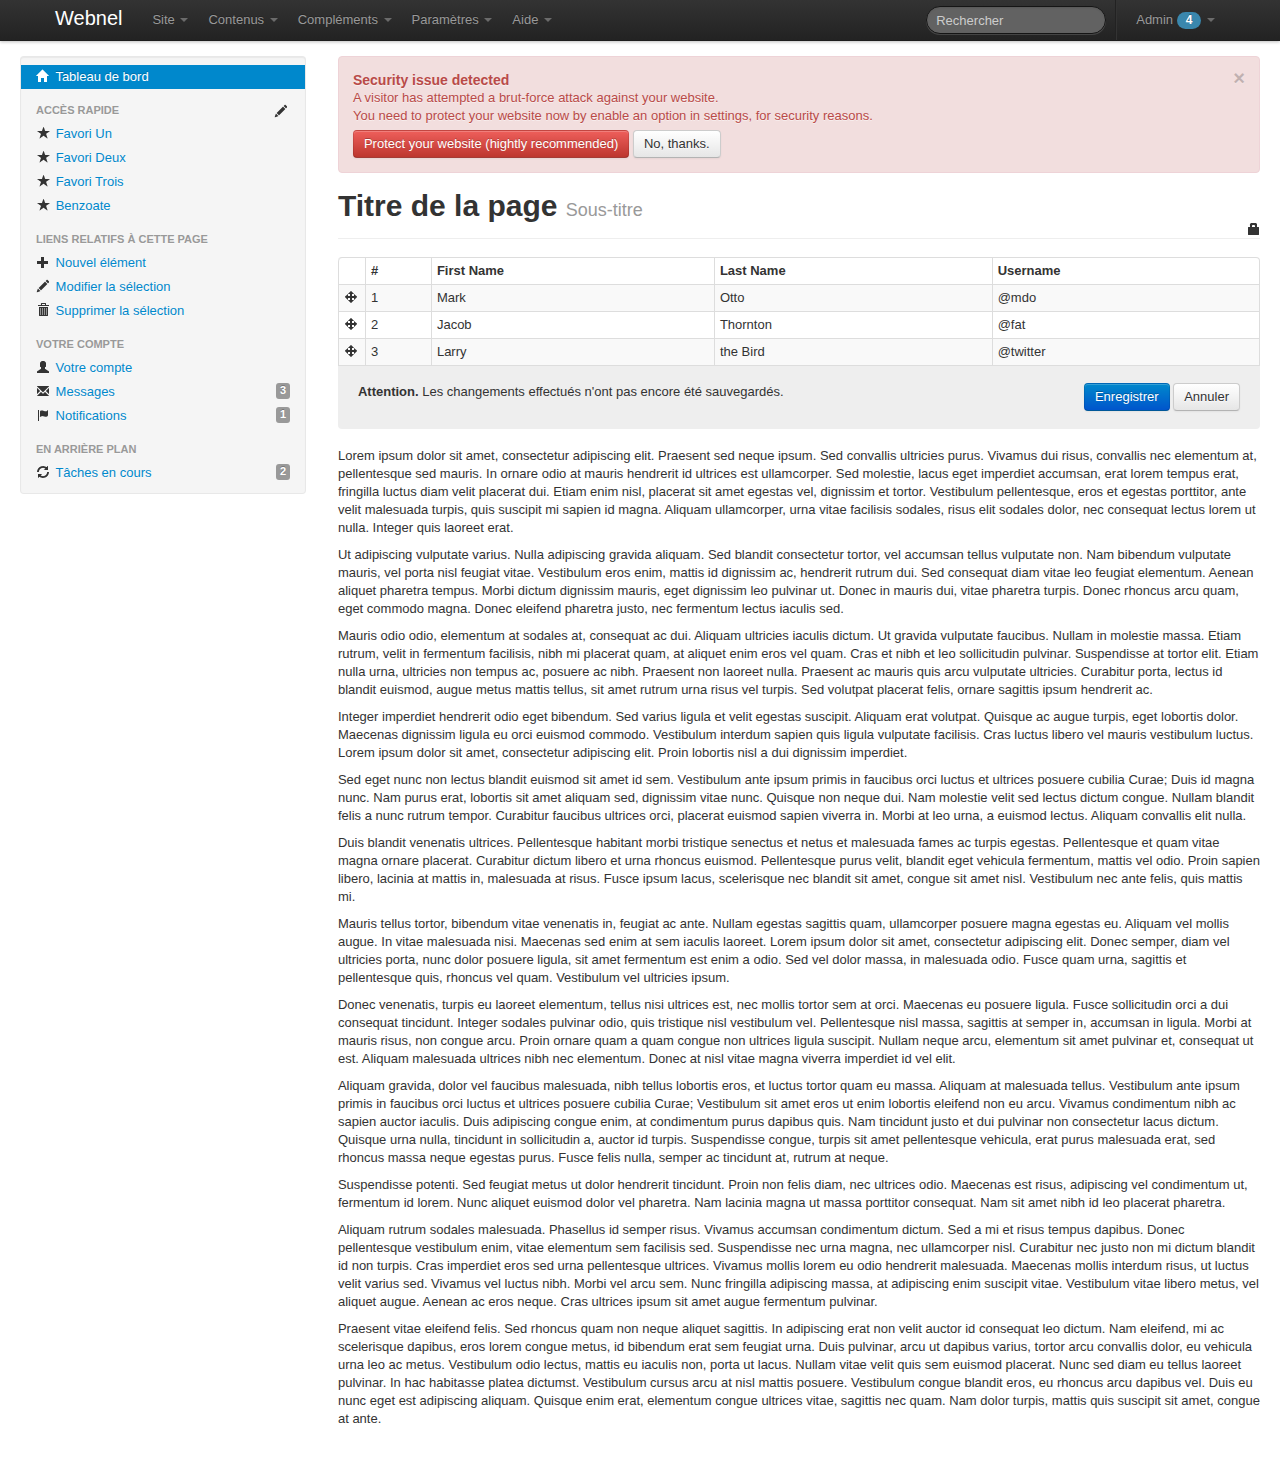
<file: index.html>
<!DOCTYPE html>
<html lang="en">
  <head>
    <meta charset="utf-8">
    <title>Administration de Webnel</title>
    <meta name="viewport" content="width=device-width, initial-scale=1.0">
    <meta name="description" content="">
    <meta name="author" content="">

    <!-- styles -->
    <link href="css/bootstrap.css" rel="stylesheet">
    <link href="css/bootstrap-responsive.css" rel="stylesheet">
	<link href="css/admin.css" rel="stylesheet">

    <!-- HTML5 shim, for IE6-8 support of HTML5 elements -->
    <!--[if lt IE 9]>
      <script src="http://html5shim.googlecode.com/svn/trunk/html5.js"></script>
    <![endif]-->

    <!-- fav and touch icons -->
    <link rel="shortcut icon" href="../assets/ico/favicon.ico">
    <link rel="apple-touch-icon-precomposed" sizes="114x114" href="../assets/ico/apple-touch-icon-114-precomposed.png">
    <link rel="apple-touch-icon-precomposed" sizes="72x72" href="../assets/ico/apple-touch-icon-72-precomposed.png">
    <link rel="apple-touch-icon-precomposed" href="../assets/ico/apple-touch-icon-57-precomposed.png">
  </head>

	<body>
		<div class="navbar navbar-fixed-top">
			<div class="navbar-inner">
				<div class="container">
					<a class="btn btn-navbar" data-toggle="collapse" data-target=".nav-collapse">
						<span class="icon-bar"></span>
						<span class="icon-bar"></span>
						<span class="icon-bar"></span>
					</a>
					<a class="brand" href="index.html">Webnel</a>
					<div class="nav-collapse">
						<ul class="nav">
							<li class="dropdown">
								<a href="#" class="dropdown-toggle" data-toggle="dropdown">Site <span class="caret"></span></a>
								<ul class="dropdown-menu">
									<li class="nav-header">Aspect et mise en page</li>
									<li><a href="#">Aspect du site</a></li>
									<li><a href="#">Mise en page</a></li>
									<li class="divider"></li>
									<li class="nav-header">Utilisateurs</li>
									<li><a href="#">Liste des utilisateurs inscrits</a></li>
									<li><a href="#">Créer un utilisateurs</a></li>
									<li><a href="#">Groupes d'utilisateurs</a></li>
									<li><a href="#">Droits d'accès</a></li>
									<li><a href="#">Banissements d'IPs</a></li>
									<li class="divider"></li>
									<li class="nav-header">Mise à jour logicielle</li>
									<li><a href="#">Voir les versions des composants installés</a></li>
									<li><a href="#"><span class="label pull-right">1</span> Mises à jour disponibles</a></li>
									<li><a href="#">Tout mettre à jour</a></li>
									<li class="divider"></li>
									<li class="nav-header">Avancé</li>
									<li><a href="#">Couper temporairement le site</a></li>
									<li><a href="#">Gérer les sauvegardes</a></li>
									<li><a href="#">Verrous des formulaires</a></li>
									<li><a href="#">Gestion du cache</a></li>
									<li><a href="#">Informations et journaux système</a></li>
								</ul>
							</li>
							<li class="dropdown">
								<a href="#" class="dropdown-toggle" data-toggle="dropdown">Contenus <span class="caret"></span></a>
								<ul class="dropdown-menu">
									<li class="nav-header">Médias</li>
									<li><a href="#">Consulter les médias téléversés</a></li>
									<li><a href="#">Téléverser un média</a></li>
								</ul>
							</li>
							<li class="dropdown">
								<a href="#" class="dropdown-toggle" data-toggle="dropdown">Compléments <span class="caret"></span></a>
								<ul class="dropdown-menu">
									<li class="nav-header">Applications</li>
									<li><a href="#">Application 1</a></li>
									<li><a href="#">Application 2</a></li>
									<li class="divider"></li>
									<li class="nav-header">Widgets</li>
									<li><a href="#">Widget 1</a></li>
									<li><a href="#">Widget 2</a></li>
									<li><a href="#">Widget 3</a></li>
									<li class="divider"></li>
									<li class="nav-header">Extensions</li>
									<li><a href="#">Extension 1</a></li>
									<li><a href="#">Extension 2</a></li>
									<li class="divider"></li>
									<li class="nav-header">Magasin d'applications</li>
									<li><a href="store.html">Accéder au Webnel Store</a></li>
								</ul>
							</li>
							<li class="dropdown">
								<a href="#" class="dropdown-toggle" data-toggle="dropdown">Paramètres <span class="caret"></span></a>
								<ul class="dropdown-menu">
									<li class="nav-header">Paramètres</li>
									<li><a href="settings.html">Paramètres généraux</a></li>
									<li><a href="#">Médias</a></li>
									<li><a href="#">Utilisateurs</a></li>
									<li><a href="#">Système</a></li>
									<li><a href="#">Serveur</a></li>
									<li><a href="#">Développeurs</a></li>
									<li><a href="#">Paramètres de l'administration</a></li>
								</ul>
							</li>
							<li class="dropdown">
								<a href="#" class="dropdown-toggle" data-toggle="dropdown">Aide <span class="caret"></span></a>
								<ul class="dropdown-menu">
									<li class="nav-header">Aide</li>
									<li><a href="#">Aide contextuelle</a></li>
									<li><a href="#">Aide complète en ligne</a></li>
									<li class="divider"></li>
									<li><a href="#">À propos de Webnel</a></li>
								</ul>
							</li>
						</ul>
						<ul class="nav pull-right">
							<form class="navbar-search pull-left" action="">
								<input type="text" class="search-query span2" placeholder="Rechercher">
							</form>
							<li class="divider-vertical"></li>
							<li class="dropdown">
								<a href="#" class="dropdown-toggle" data-toggle="dropdown">Admin <span class="badge badge-info all-unread-count">5</span> <span class="caret"></span></a>
								<ul class="dropdown-menu">
									<li><a href="#">Mon compte</a></li>
									<li><a href="#" class="show-messages"><span class="label pull-right messages-unread-count">3</span> Messages</a></li>
									<li><a href="#" class="show-notifications"><span class="label pull-right notifications-unread-count">2</span> Notifications</a></li>
									<li class="divider"></li>
									<li><a href="#">Langue : Français</a></li>
									<li><a href="#">Édition en Allemand</a></li>
									<li class="divider"></li>
									<li><a href="#">Déconnexion</a></li>
								</ul>
							</li>
						</ul>
					</div><!-- /.nav-collapse -->
				</div>
			</div><!-- /navbar-inner -->
		</div><!-- /navbar -->


		<div class="container-fluid">
			<div class="row-fluid">
				<div class="span3">
					<div class="well sidebar-nav sidebar-inner" style="padding: 8px 0;">
						<ul class="nav nav-list">
							<li class="active"><a href="index.html"><span class="icon-home icon-white"></span> Tableau de bord</a></li>
							
							
							<li class="nav-header">
								<span class="pull-right" id="editFavorites">
									<a href="#" class="tooltip-top" title="Ajouter, modifier ou supprimer des liens d'accès rapide">
										<span class="icon-pencil"></span>
									</a>
									<a href="#" class="tooltip-top" title="Enregistrer les modifications" id="saveFavorites">
										<span class="icon-ok"></span>
									</a>
								</span>
								Accès rapide
							</li>
							<li>
								<a href="#">
									<span class="pull-right favorite-edit">
										<span class="icon-pencil tooltip-top" title="Modifier"></span> 
										<span class="icon-trash tooltip-top" title="Supprimer"></span>
									</span>

									<span class="icon-star favorites-icon"></span> 
									<span class="icon-move favorites-move-icon"></span>
									Favori Un 
								</a>
							</li>
							<li>
								<a href="#">
									<span class="pull-right favorite-edit">
										<span class="icon-pencil tooltip-top" title="Modifier"></span> 
										<span class="icon-trash tooltip-top" title="Supprimer"></span>
									</span>

									<span class="icon-star favorites-icon"></span>
									<span class="icon-move favorites-move-icon"></span> 
									Favori Deux 
								</a>
							</li>
							<li>
								<a href="#">
									<span class="pull-right favorite-edit">
										<span class="icon-pencil tooltip-top" title="Modifier"></span> 
										<span class="icon-trash tooltip-top" title="Supprimer"></span>
									</span>

									<span class="icon-star favorites-icon"></span>
									<span class="icon-move favorites-move-icon"></span> 
									Favori Trois 
								</a>
							</li>
							<li>
								<a href="#">
									<span class="pull-right favorite-edit">
										<span class="icon-pencil tooltip-top" title="Modifier"></span> 
										<span class="icon-trash tooltip-top" title="Supprimer"></span>
									</span>
									
									<span class="icon-star favorites-icon"></span>
									<span class="icon-move favorites-move-icon"></span>
									Benzoate 
								</a>
							</li>
							<li id="favorite-new">
								<a href="#">
									<span class="icon-plus"></span> 
									Nouveau lien d'accès rapide...
								</a>
							</li>
							
							
							<li class="nav-header">Liens relatifs à cette page</li>
							<li><a href="new.html"><span class="icon-plus"></span> Nouvel élément</a></li>
							<li><a href="#"><span class="icon-pencil"></span> Modifier la sélection</a></li>
							<li><a href="#"><span class="icon-trash"></span> Supprimer la sélection</a></li>
							
							
							<li class="nav-header">Votre compte</li>
							<li><a href="#"><span class="icon-user"></span> Votre compte</a></li>
							<li class="show-messages" id="menuLeftItemMessages">
								<a href="#">
									<span class="label pull-right messages-unread-count">3</span>
									<span class="icon-envelope"></span> Messages 
								</a>
							</li>
							<li class="show-notifications" id="menuLeftItemNotifications">
								<a href="#">
									<span class="label pull-right notifications-unread-count">2</span>
									<span class="icon-flag"></span> Notifications 
								</a>
							</li>

							<li class="nav-header" id="background-tasks-header">En arrière plan</li>
							<li id="background-tasks-link" class="show-background-tasks">
								<a href="#">
									<span class="label pull-right background-tasks-count">2</span>
									<span class="icon-refresh"></span> Tâches en cours 
								</a>
							</li>
						</ul>
					</div><!--/.well -->
				</div><!--/span-->
			
			<div class="span9">
				<div class="alert alert-block alert-error fade in">
					<a class="close" data-dismiss="alert" href="#">&times;</a>
					<h4 class="alert-heading">Security issue detected</h4>
					<p>A visitor has attempted a brut-force attack against your website.<br />
					You need to protect your website now by enable an option in settings, for security reasons.</p>
					<p>
						<a class="btn btn-danger" href="#">Protect your website (hightly recommended)</a> 
						<a class="btn alert-close" href="#">No, thanks.</a>
					</p>
				</div>
				<div class="page-header">
					<h1>Titre de la page <small>Sous-titre</small></h1>
					<div class="pull-right">
						<span class="icon-lock tooltip-left" title="La connexion au serveur est chiffrée"></span>
					</div>
				</div>
				<table class="table table-striped table-bordered table-condensed table-hand-sortable inAction">
					<thead>
						<tr>
							<th class="table-hand-sortable-move"></th>
							<th>#</th>
							<th>First Name</th>
							<th>Last Name</th>
							<th>Username</th>
						</tr>
					</thead>
					<tbody>
						<tr>
							<td class="table-hand-sortable-move"><span class="icon-move"></span></td>
							<td>1</td>
							<td>Mark</td>
							<td>Otto</td>
							<td>@mdo</td>
						</tr>
						<tr>
							<td class="table-hand-sortable-move">
								<span class="icon-move"></span>
							</td>
							<td>2</td>
							<td>Jacob</td>
							<td>Thornton</td>
							<td>@fat</td>
						</tr>
						<tr>
							<td class="table-hand-sortable-move"><span class="icon-move"></span></td>
							<td>3</td>
							<td>Larry</td>
							<td>the Bird</td>
							<td>@twitter</td>
						</tr>
					</tbody>
				</table>
				<div class="form-actions save-table-hand-sortable">
					<div class="pull-right">
						<input type="submit" class="btn btn-primary save-save-table-hand-sortable" value="Enregistrer" />
						<a class="btn cancel-save-table-hand-sortable">Annuler</a>
					</div>
					<p>
						<strong>Attention.</strong> Les changements effectués n'ont pas encore été sauvegardés.
					</p>
				</div>
				<p>Lorem ipsum dolor sit amet, consectetur adipiscing elit. Praesent sed neque ipsum. Sed convallis ultricies purus. Vivamus dui risus, convallis nec elementum at, pellentesque sed mauris. In ornare odio at mauris hendrerit id ultrices est ullamcorper. Sed molestie, lacus eget imperdiet accumsan, erat lorem tempus erat, fringilla luctus diam velit placerat dui. Etiam enim nisl, placerat sit amet egestas vel, dignissim et tortor. Vestibulum pellentesque, eros et egestas porttitor, ante velit malesuada turpis, quis suscipit mi sapien id magna. Aliquam ullamcorper, urna vitae facilisis sodales, risus elit sodales dolor, nec consequat lectus lorem ut nulla. Integer quis laoreet erat.</p>
				<p>Ut adipiscing vulputate varius. Nulla adipiscing gravida aliquam. Sed blandit consectetur tortor, vel accumsan tellus vulputate non. Nam bibendum vulputate mauris, vel porta nisl feugiat vitae. Vestibulum eros enim, mattis id dignissim ac, hendrerit rutrum dui. Sed consequat diam vitae leo feugiat elementum. Aenean aliquet pharetra tempus. Morbi dictum dignissim mauris, eget dignissim leo pulvinar ut. Donec in mauris dui, vitae pharetra turpis. Donec rhoncus arcu quam, eget commodo magna. Donec eleifend pharetra justo, nec fermentum lectus iaculis sed.</p>
				<p>Mauris odio odio, elementum at sodales at, consequat ac dui. Aliquam ultricies iaculis dictum. Ut gravida vulputate faucibus. Nullam in molestie massa. Etiam rutrum, velit in fermentum facilisis, nibh mi placerat quam, at aliquet enim eros vel quam. Cras et nibh et leo sollicitudin pulvinar. Suspendisse at tortor elit. Etiam nulla urna, ultricies non tempus ac, posuere ac nibh. Praesent non laoreet nulla. Praesent ac mauris quis arcu vulputate ultricies. Curabitur porta, lectus id blandit euismod, augue metus mattis tellus, sit amet rutrum urna risus vel turpis. Sed volutpat placerat felis, ornare sagittis ipsum hendrerit ac.</p>
				<p>Integer imperdiet hendrerit odio eget bibendum. Sed varius ligula et velit egestas suscipit. Aliquam erat volutpat. Quisque ac augue turpis, eget lobortis dolor. Maecenas dignissim ligula eu orci euismod commodo. Vestibulum interdum sapien quis ligula vulputate facilisis. Cras luctus libero vel mauris vestibulum luctus. Lorem ipsum dolor sit amet, consectetur adipiscing elit. Proin lobortis nisl a dui dignissim imperdiet.</p>
				<p>Sed eget nunc non lectus blandit euismod sit amet id sem. Vestibulum ante ipsum primis in faucibus orci luctus et ultrices posuere cubilia Curae; Duis id magna nunc. Nam purus erat, lobortis sit amet aliquam sed, dignissim vitae nunc. Quisque non neque dui. Nam molestie velit sed lectus dictum congue. Nullam blandit felis a nunc rutrum tempor. Curabitur faucibus ultrices orci, placerat euismod sapien viverra in. Morbi at leo urna, a euismod lectus. Aliquam convallis elit nulla.</p>
				<p>Duis blandit venenatis ultrices. Pellentesque habitant morbi tristique senectus et netus et malesuada fames ac turpis egestas. Pellentesque et quam vitae magna ornare placerat. Curabitur dictum libero et urna rhoncus euismod. Pellentesque purus velit, blandit eget vehicula fermentum, mattis vel odio. Proin sapien libero, lacinia at mattis in, malesuada at risus. Fusce ipsum lacus, scelerisque nec blandit sit amet, congue sit amet nisl. Vestibulum nec ante felis, quis mattis mi.</p>
				<p>Mauris tellus tortor, bibendum vitae venenatis in, feugiat ac ante. Nullam egestas sagittis quam, ullamcorper posuere magna egestas eu. Aliquam vel mollis augue. In vitae malesuada nisi. Maecenas sed enim at sem iaculis laoreet. Lorem ipsum dolor sit amet, consectetur adipiscing elit. Donec semper, diam vel ultricies porta, nunc dolor posuere ligula, sit amet fermentum est enim a odio. Sed vel dolor massa, in malesuada odio. Fusce quam urna, sagittis et pellentesque quis, rhoncus vel quam. Vestibulum vel ultricies ipsum.</p>
				<p>Donec venenatis, turpis eu laoreet elementum, tellus nisi ultrices est, nec mollis tortor sem at orci. Maecenas eu posuere ligula. Fusce sollicitudin orci a dui consequat tincidunt. Integer sodales pulvinar odio, quis tristique nisl vestibulum vel. Pellentesque nisl massa, sagittis at semper in, accumsan in ligula. Morbi at mauris risus, non congue arcu. Proin ornare quam a quam congue non ultrices ligula suscipit. Nullam neque arcu, elementum sit amet pulvinar et, consequat ut est. Aliquam malesuada ultrices nibh nec elementum. Donec at nisl vitae magna viverra imperdiet id vel elit.</p>
				<p>Aliquam gravida, dolor vel faucibus malesuada, nibh tellus lobortis eros, et luctus tortor quam eu massa. Aliquam at malesuada tellus. Vestibulum ante ipsum primis in faucibus orci luctus et ultrices posuere cubilia Curae; Vestibulum sit amet eros ut enim lobortis eleifend non eu arcu. Vivamus condimentum nibh ac sapien auctor iaculis. Duis adipiscing congue enim, at condimentum purus dapibus quis. Nam tincidunt justo et dui pulvinar non consectetur lacus dictum. Quisque urna nulla, tincidunt in sollicitudin a, auctor id turpis. Suspendisse congue, turpis sit amet pellentesque vehicula, erat purus malesuada erat, sed rhoncus massa neque egestas purus. Fusce felis nulla, semper ac tincidunt at, rutrum at neque.</p>
				<p>Suspendisse potenti. Sed feugiat metus ut dolor hendrerit tincidunt. Proin non felis diam, nec ultrices odio. Maecenas est risus, adipiscing vel condimentum ut, fermentum id lorem. Nunc aliquet euismod dolor vel pharetra. Nam lacinia magna ut massa porttitor consequat. Nam sit amet nibh id leo placerat pharetra.</p>
				<p>Aliquam rutrum sodales malesuada. Phasellus id semper risus. Vivamus accumsan condimentum dictum. Sed a mi et risus tempus dapibus. Donec pellentesque vestibulum enim, vitae elementum sem facilisis sed. Suspendisse nec urna magna, nec ullamcorper nisl. Curabitur nec justo non mi dictum blandit id non turpis. Cras imperdiet eros sed urna pellentesque ultrices. Vivamus mollis lorem eu odio hendrerit malesuada. Maecenas mollis interdum risus, ut luctus velit varius sed. Vivamus vel luctus nibh. Morbi vel arcu sem. Nunc fringilla adipiscing massa, at adipiscing enim suscipit vitae. Vestibulum vitae libero metus, vel aliquet augue. Aenean ac eros neque. Cras ultrices ipsum sit amet augue fermentum pulvinar.</p>
				<p>Praesent vitae eleifend felis. Sed rhoncus quam non neque aliquet sagittis. In adipiscing erat non velit auctor id consequat leo dictum. Nam eleifend, mi ac scelerisque dapibus, eros lorem congue metus, id bibendum erat sem feugiat urna. Duis pulvinar, arcu ut dapibus varius, tortor arcu convallis dolor, eu vehicula urna leo ac metus. Vestibulum odio lectus, mattis eu iaculis non, porta ut lacus. Nullam vitae velit quis sem euismod placerat. Nunc sed diam eu tellus laoreet pulvinar. In hac habitasse platea dictumst. Vestibulum cursus arcu at nisl mattis posuere. Vestibulum congue blandit eros, eu rhoncus arcu dapibus vel. Duis eu nunc eget est adipiscing aliquam. Quisque enim erat, elementum congue ultrices vitae, sagittis nec quam. Nam dolor turpis, mattis quis suscipit sit amet, congue at ante.</p>
			</div> <!-- /span9 -->
			
		</div> <!-- /container-fluid -->
		
		<!-- Messages -->
		<aside class="modal fade" id="messages">
			<div id="messagesUnreadSystemCount">3</div>
			<div class="modal-header">
				<a class="close" data-dismiss="modal" title="Fermer (vous pouvez aussi utiliser la touche Échap)">×</a>
				<h3>Messages reçus <span id="messagesUnreadCountBracketsInTitleOfPopup">(<span class="messages-unread-count">3</span>)</span> <small></small></h3>
			</div>
			<div class="modal-header" id="messageObject">
				<span class="icon-refresh pull-right tooltip-left" id="messagesUpdateThread" title="Récupérer les derniers messages"></span>
				<span class="icon-void pull-right tooltip-left" id="messagesUpdateThreadLoader" title="Récupération en cours...">
					<img src="img/loader_small.gif" alt="Récupération en cours..." />
				</span>
				<span class="object"></span>
			</div>
			
			<div class="modal-body" id="messagesList" style="padding: 8px 0;">
				<!--<p style="text-align: center">Aucun message reçu... pour le moment !</p>-->
				<ul class="nav nav-list">
					
					<li class="unread"><a href="#" data-id="12" data-type="global"><label>
						<div class="messagesList-checkbox">
							<input type="checkbox" name="messages-checkbox[]" class="messages-checkbox" />
						</div>
						<time class="date">une heure</time>
						<h4><span class="icon-eye-close unread" title="Il y a des nouveaux messages"></span> Sujet du premier message</h4>
						<p class="name">Avec tout le monde</p>
						<p class="preview">Lorem ipsum dolor sit amet, consectetur adipiscing elit. Praesent sed neque ipsum. Sed convallis...</p>
					</label></a></li>
					<li class="unread"><a href="#" data-id="13" data-type="private"><label>
						<div class="messagesList-checkbox">
							<input type="checkbox" name="messages-checkbox[]" class="messages-checkbox" />
						</div>
						<time class="date">une heure</time>
						<h4><span class="icon-eye-close unread" title="Il y a des nouveaux messages"></span> Sujet du seul message</h4>
						<p class="name">Avec Amnet</p>
						<p class="preview">Lorem ipsum dolor sit amet, consectetur adipiscing elit. Praesent sed neque ipsum. Sed convallis...</p>
					</label></a></li>
					<li class="unread"><a href="#" data-id="14" data-type="group"><label>
						<div class="messagesList-checkbox">
							<input type="checkbox" name="messages-checkbox[]" class="messages-checkbox" />
						</div>
						<time class="date">une heure</time>
						<h4><span class="icon-eye-close unread" title="Il y a des nouveaux messages"></span> Sujet du premier message</h4>
						<p class="name">Avec Lui, Elle et Amnet</p>
						<p class="preview">Lorem ipsum dolor sit amet, consectetur adipiscing elit. Praesent sed neque ipsum. Sed convallis...</p>
					</label></a></li>
					<li><a href="#" data-id="15" data-type="global"><label>
						<div class="messagesList-checkbox">
							<input type="checkbox" name="messages-checkbox[]" class="messages-checkbox" />
						</div>
						<time class="date">une heure</time>
						<h4><span class="icon-eye-close read" title="Il y a des nouveaux messages"></span> Sujet du second message</h4>
						<p class="name">Avec tout le monde</p>
						<p class="preview">Lorem ipsum dolor sit amet, consectetur adipiscing elit. Praesent sed neque ipsum. Sed convallis...</p>
					</label></a></li>
					<li><a href="#" data-id="16" data-type="group"><label>
						<div class="messagesList-checkbox">
							<input type="checkbox" name="messages-checkbox[]" class="messages-checkbox" />
						</div>
						<time class="date">une heure</time>
						<h4><span class="icon-eye-close read" title="Il y a des nouveaux messages"></span> Sujet du deuxième message</h4>
						<p class="name">Avec Lui, Elle et Amnet</p>
						<p class="preview">Lorem ipsum dolor sit amet, consectetur adipiscing elit. Praesent sed neque ipsum. Sed convallis...</p>
					</label></a></li>
					<li class="last"><a href="#" data-id="17" data-type="group"><label>
						<div class="messagesList-checkbox">
							<input type="checkbox" name="messages-checkbox[]" class="messages-checkbox" />
						</div>
						<time class="date">une heure</time>
						<h4><span class="icon-eye-close read" title="Il y a des nouveaux messages"></span> Sujet du troisième message</h4>
						<p class="name">Avec Lui, Elle et Amnet</p>
						<p class="preview">Lorem ipsum dolor sit amet, consectetur adipiscing elit. Praesent sed neque ipsum. Sed convallis...</p>
					</label></a></li>
				</ul>
			</div>
			
			<div class="modal-body" id="messagesThread"></div>

			<div class="modal-body hidden" id="messagesNothing">Aucun message</div>

			<div class="modal-body" id="messagesNew">
				<p>
					Entrez les destinataires de votre message ci-dessous. <br />
					Pour envoyer un message à tous (message global), n'indiquez aucun destinataire.
				</p>
				<div class="control-group messages-new-inputs-to">
					<input name="to[]" class="messages-new-input-to" placeholder="Précisez un destinataire..." data-id="1" /><br />
		        </div>
			</div>
			
			<div class="modal-footer" id="messagesForm">
				<textarea placeholder="Message" id="MessagesFormFieldText"></textarea>
				<input type="submit" value="Envoyer" id="MessagesFormSend" class="btn btn-primary" />
			</div>
			
			<div class="modal-body" id="messagesSourceThreadLoading">Chargement...</div>
			<div class="modal-body messages-thread-source" id="messageSourceThread12">
				<div class="bulletRight" data-id="1">
					<div class="contentBullet">Lorem ipsum dolor sit amet, consectetur adipisicing elit, sed do eiusmod tempor incididunt ut labore et dolore magna aliqua.</div>
					<div class="clear"></div>
					<time class="infosBullet">Il y a 5 minutes</time>
				</div>
				<div class="bulletLeft" data-id="2">
					<div class="contentBullet">Ut enim ad minim veniam, quis nostrud exercitation ullamco laboris nisi ut aliquip ex ea commodo consequat. </div>
					<div class="infosBullet">Par Lorem — <time>Il y a une minute</time></div>
				</div>
				<div class="bulletRight" data-id="3">
					<div class="contentBullet">Duis aute irure dolore in reprehenderit in voluptarte velit esse cillum dolore eu fugiat nulla pariatur.</div>
					<div class="clear"></div>
					<time class="infosBullet">Il y a moins d'une minute</time>
				</div>
				<div class="bulletRight" data-id="4">
					<div class="contentBullet">Excepteur sint occaecat cupidatat non proident, sunt in culpa qui officia deserunt mollit anim id est laborum.</div>
					<div class="clear"></div>
					<time class="infosBullet">Il y a moins d'une minute</time>
				</div>
				<div class="bulletRight" data-id="5">
					<div class="contentBullet">Lorem ipsum dolor sit amet, consectetur adipisicing elit, sed do eiusmod tempor incididunt ut labore et dolore magna aliqua.</div>
					<div class="clear"></div>
					<time class="infosBullet">Il y a 5 minutes</time>
				</div>
				<div class="bulletLeft" data-id="6">
					<div class="contentBullet">
						Ut enim ad minim veniam, quis nostrud exercitation ullamco laboris nisi ut aliquip ex ea commodo consequat. 
					</div>
					<div class="infosBullet">Par Lorem — <time>Il y a une minute</time></div>
				</div>
				<div class="bulletRight" data-id="7">
					<div class="contentBullet">
						Nobody here? :(
					</div>
					<div class="clear"></div>
					<time class="infosBullet">Il y a moins d'une minute</time>
				</div>
				<div class="bulletRight" data-id="8">
					<div class="contentBullet">
						I'm crazy... It's a development version, so I'm alone.<br />
						I speak with me and only me.<br />
						And if I receive an answer, I will be really surprising.
					</div>
					<div class="clear"></div>
					<time class="infosBullet">Il y a moins d'une minute</time>
				</div>
				<div class="bulletRight" data-id="9">
					<div class="contentBullet">
						So hello, me! :)
					</div>
					<div class="clear"></div>
					<time class="infosBullet">Il y a moins d'une minute</time>
				</div>
			</div>
			
			<div class="modal-body messages-thread-source" id="messageSourceThread13">
				<div class="bulletRight" data-id="1">
					<div class="contentBullet">Lorem ipsum dolor sit amet, consectetur adipisicing elit, sed do eiusmod tempor incididunt ut labore et dolore magna aliqua.</div>
					<div class="clear"></div>
					<time class="infosBullet">Il y a 6 minutes</time>
				</div>
			</div>
			
			<div class="modal-body messages-thread-source" id="messageSourceThread14">
				<div class="bulletRight" data-id="1">
					<div class="contentBullet">Lorem ipsum dolor sit amet, consectetur adipisicing elit, sed do eiusmod tempor incididunt ut labore et dolore magna aliqua.</div>
					<div class="clear"></div>
					<time class="infosBullet">Il y a 7 minutes</time>
				</div>
				<div class="bulletRight" data-id="8">
					<div class="contentBullet">Excepteur sint occaecat cupidatat non proident, sunt in culpa qui officia deserunt mollit anim id est laborum.</div>
					<div class="clear"></div>
					<time class="infosBullet">Il y a moins d'une minute</time>
				</div>
			</div>
			
			<div class="modal-footer">
				<div class="pull-left">
					<a href="#" class="btn" id="messagesBtnModify">Modifier</a>
					<div class="btn-toolbar" id="messagesBtnToolbar">
						<div class="btn-group">
							<a href="#" class="btn btn-danger" id="messagesBtnDelete">Supprimer</a>
						</div>
						<div class="btn-group">
							<a href="#" class="btn" id="messagesBtnRead">Lu</a>
							<a href="#" class="btn" id="messagesBtnUnread">Non lu</a>
							<a href="#" class="btn" id="messagesBtnInverse">Inverser</a>
						</div>
					</div>
				</div>
				<a href="#" class="btn messages-back-to-list" id="messagesBtnBackToList">Retour</a>
				<a href="#" class="btn show-messages" id="messagesBtnClose">Fermer</a>
				<a href="#" class="btn btn-primary" id="messagesBtnNew">Nouveau message</a>
				<a href="#" class="btn" id="messagesBtnCancelModification">Annuler</a>

			</div>
		</aside>


		<aside id="notifications" class="modal fade">
			<div id="notificationsUnreadSystemCount">1</div>
			<div class="modal-header">
				<a class="close" data-dismiss="modal" title="Fermer (vous pouvez aussi utiliser la touche Échap)">×</a>
				<h3>Notifications <span id="notificationsUnreadCountBracketsInTitleOfPopup">(<span class="notifications-unread-count">2</span>)</span></h3>
			</div>
			<div class="modal-header unread" data-id="8">
				<time class="date">une heure</time>
				<h4>
					<a href="#">
						<span class="icon-eye-close unread" title="Notification non lue"></span> 5 mises à jour disponibles
					</a>
				</h4>
				<p class="preview">
					5 mises à jour, dont une mise à jour importante, sont disponibles et doivent être appliquées dans les plus brefs délais.
				</p>
				<div class="btn-toolbar">
					<div class="btn-group pull-right">
						<a href="#" class="btn btn-mini first notification-mark-as-read button-notification-mark-as-read">Marquer comme lu</a>
						<a href="#" class="btn btn-mini dropdown-toggle" data-toggle="dropdown">
							<span class="caret"></span>
						</a>
						<ul class="dropdown-menu">
						    <li><a href="#" class="notification-ignore">Ignorer</a></li>
						</ul>
					</div>
					<div class="btn-group">
						<a href="#" class="btn btn-primary btn-mini notification-mark-as-read notification-action">
							Voir les mises à jour
						</a>
					</div>
				</div>
			</div>
			<div class="modal-header last" data-id="9">
				<time class="date">une heure</time>
				<h4>
					<a href="#">
						<span class="icon-eye-close read" title="Notification non lue"></span> Un commentaire en attente de validation
					</a>
				</h4>
				<p class="preview">
					Un commentaire a été posté et attend votre validation.
				</p>
				<div class="btn-toolbar">
					<div class="btn-group pull-right">
						<a href="#" class="btn btn-mini first notification-mark-as-read button-notification-mark-as-read">Marquer comme non lu</a>
						<a href="#" class="btn btn-mini dropdown-toggle" data-toggle="dropdown">
							<span class="caret"></span>
						</a>
						<ul class="dropdown-menu">
						    <li><a href="#" class="notification-ignore">Ignorer</a></li>
						</ul>
					</div>
					<div class="btn-group">
						<a href="#" class="btn btn-primary btn-mini notification-mark-as-read notification-action">
							Voir le commentaire
						</a>
					</div>
				</div>
			</div>

			<div class="modal-body hidden" id="notificationsNothing">
				Aucune notification
			</div>
			<div class="modal-footer">
				<a href="#" class="btn show-notifications">Fermer</a>
			</div>
		</aside>

		<div id="backgroundTasksSystemCount">2</div>
		<div id="backgroundTasks" class="modal fade">
			<div class="modal-header">
				<a class="close" data-dismiss="modal" title="Fermer (vous pouvez aussi utiliser la touche Échap)">×</a>
				<h3>Tâches en cours <span id="backgroundTasksCountBracketsInTitleOfPopup">(<span class="background-tasks-count">2</span>)</span></h3>
			</div>

			<div class="modal-header backgroundTask" data-id="1">
				<h4>
					<a href="#">
						Téléchargement des mises à jour
					</a>
				</h4>
				<p class="preview">
					Téléchargement de « Pannel de gestion des utilisateurs »...
				</p>
				<div class="pull-right">
					<span class="progress-text-background-tasks">60</span>% effectués
				</div>
				<div class="progress">
					<div class="bar progress-background-tasks" style="width: 60%;"></div>
				</div>
			</div>
			<div class="modal-header backgroundTask last" data-id="2">
				<h4>
					<a href="#">
						Maintenance
					</a>
				</h4>
				<p class="preview">
					Mise à jour de l'index de recherche...
				</p>
				<div class="pull-right">
					<span class="progress-text-background-tasks">35</span>% effectués
				</div>
				<div class="progress">
					<div class="bar progress-background-tasks" style="width: 35%;"></div>
				</div>
			</div>

			<div class="modal-body hidden" id="backgroundTasksNothing">
				Aucune tâche en cours d'exécution
			</div>
			<div class="modal-footer">
				<div class="pull-left">
					154 tâches en liste d'attente (<a href="#">tout lancer</a>)
				</div>
				<a href="#" class="btn show-background-tasks">Fermer</a>
			</div>
		</div>

		<!-- Javascript
		================================================== -->
		<!-- Placed at the end of the document so the pages load faster -->
		<script src="js/jquery.min.js"></script>
		<script src="js/bootstrap.min.js"></script>
		<script type="text/javascript" src="js/jquery.textareaAutoResize.js"></script>
		<script src="js/admin.js"></script>
	</body>
</html>
</file>
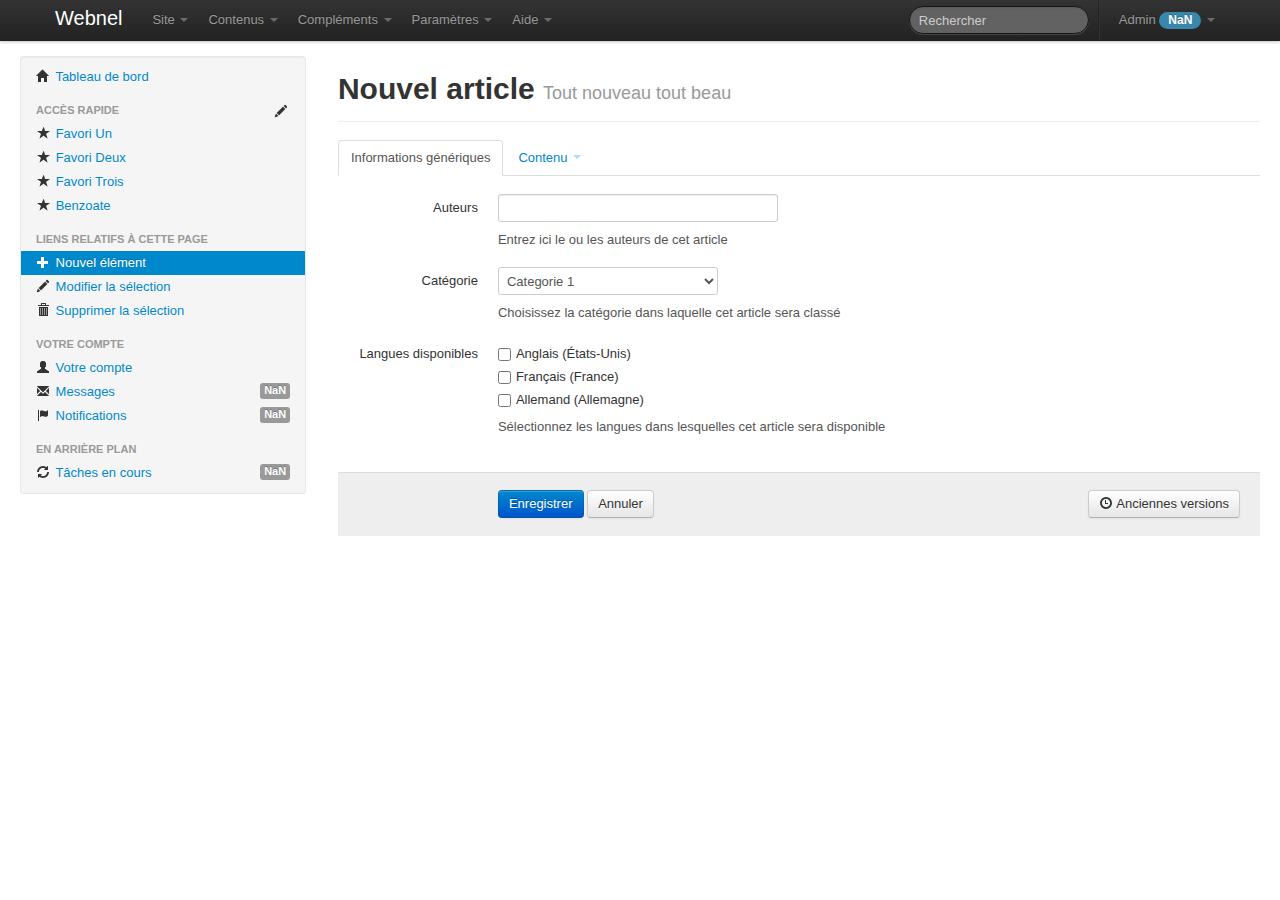
<file: new.html>
<!DOCTYPE html>
<html lang="en">
  <head>
    <meta charset="utf-8">
    <title>Administration de Webnel</title>
    <meta name="viewport" content="width=device-width, initial-scale=1.0">
    <meta name="description" content="">
    <meta name="author" content="">

    <!-- styles -->
    <link href="css/bootstrap.css" rel="stylesheet">
    <link href="css/bootstrap-responsive.css" rel="stylesheet">
	<link href="css/admin.css" rel="stylesheet">

    <!-- HTML5 shim, for IE6-8 support of HTML5 elements -->
    <!--[if lt IE 9]>
      <script src="http://html5shim.googlecode.com/svn/trunk/html5.js"></script>
    <![endif]-->

    <!-- fav and touch icons -->
    <link rel="shortcut icon" href="../assets/ico/favicon.ico">
    <link rel="apple-touch-icon-precomposed" sizes="114x114" href="../assets/ico/apple-touch-icon-114-precomposed.png">
    <link rel="apple-touch-icon-precomposed" sizes="72x72" href="../assets/ico/apple-touch-icon-72-precomposed.png">
    <link rel="apple-touch-icon-precomposed" href="../assets/ico/apple-touch-icon-57-precomposed.png">
  </head>

	<body>
		<div class="navbar navbar-fixed-top">
			<div class="navbar-inner">
				<div class="container">
					<a class="btn btn-navbar" data-toggle="collapse" data-target=".nav-collapse">
						<span class="icon-bar"></span>
						<span class="icon-bar"></span>
						<span class="icon-bar"></span>
					</a>
					<a class="brand" href="index.html">Webnel</a>
					<div class="nav-collapse">
						<ul class="nav">
							<li class="dropdown">
								<a href="#" class="dropdown-toggle" data-toggle="dropdown">Site <span class="caret"></span></a>
								<ul class="dropdown-menu">
									<li class="nav-header">Aspect et mise en page</li>
									<li><a href="#">Aspect du site</a></li>
									<li><a href="#">Mise en page</a></li>
									<li class="divider"></li>
									<li class="nav-header">Utilisateurs</li>
									<li><a href="#">Liste des utilisateurs inscrits</a></li>
									<li><a href="#">Créer un utilisateurs</a></li>
									<li><a href="#">Groupes d'utilisateurs</a></li>
									<li><a href="#">Droits d'accès</a></li>
									<li><a href="#">Banissements d'IPs</a></li>
									<li class="divider"></li>
									<li class="nav-header">Mise à jour logicielle</li>
									<li><a href="#">Voir les versions des composants installés</a></li>
									<li><a href="#">Mises à jour disponibles <span class="label pull-right">1</span></a></li>
									<li><a href="#">Tout mettre à jour</a></li>
									<li class="divider"></li>
									<li class="nav-header">Avancé</li>
									<li><a href="#">Couper temporairement le site</a></li>
									<li><a href="#">Gérer les sauvegardes</a></li>
									<li><a href="#">Verrous des formulaires</a></li>
									<li><a href="#">Gestion du cache</a></li>
									<li><a href="#">Informations et journaux système</a></li>
								</ul>
							</li>
							<li class="dropdown">
								<a href="#" class="dropdown-toggle" data-toggle="dropdown">Contenus <span class="caret"></span></a>
								<ul class="dropdown-menu">
									<li class="nav-header">Médias</li>
									<li><a href="#">Consulter les médias téléversés</a></li>
									<li><a href="#">Téléverser un média</a></li>
								</ul>
							</li>
							<li class="dropdown">
								<a href="#" class="dropdown-toggle" data-toggle="dropdown">Compléments <span class="caret"></span></a>
								<ul class="dropdown-menu">
									<li class="nav-header">Applications</li>
									<li><a href="#">Application 1</a></li>
									<li><a href="#">Application 2</a></li>
									<li class="divider"></li>
									<li class="nav-header">Widgets</li>
									<li><a href="#">Widget 1</a></li>
									<li><a href="#">Widget 2</a></li>
									<li><a href="#">Widget 3</a></li>
									<li class="divider"></li>
									<li class="nav-header">Extensions</li>
									<li><a href="#">Extension 1</a></li>
									<li><a href="#">Extension 2</a></li>
									<li class="divider"></li>
									<li class="nav-header">Magasin d'applications</li>
									<li><a href="#">Accéder au Webnel Store</a></li>
								</ul>
							</li>
							<li class="dropdown">
								<a href="#" class="dropdown-toggle" data-toggle="dropdown">Paramètres <span class="caret"></span></a>
								<ul class="dropdown-menu">
									<li class="nav-header">Paramètres</li>
									<li><a href="#">Paramètres généraux</a></li>
									<li><a href="#">Médias</a></li>
									<li><a href="#">Utilisateurs</a></li>
									<li><a href="#">Système</a></li>
									<li><a href="#">Serveur</a></li>
									<li><a href="#">Développeurs</a></li>
									<li><a href="#">Paramètres de l'administration</a></li>
								</ul>
							</li>
							<li class="dropdown">
								<a href="#" class="dropdown-toggle" data-toggle="dropdown">Aide <span class="caret"></span></a>
								<ul class="dropdown-menu">
									<li class="nav-header">Aide</li>
									<li><a href="#">Aide contextuelle</a></li>
									<li><a href="#">Aide complète en ligne</a></li>
									<li class="divider"></li>
									<li><a href="#">À propos de Webnel</a></li>
								</ul>
							</li>
						</ul>
						<ul class="nav pull-right">
							<form class="navbar-search pull-left" action="">
								<input type="text" class="search-query span2" placeholder="Rechercher">
							</form>
							<li class="divider-vertical"></li>
							<li class="dropdown">
								<a href="#" class="dropdown-toggle" data-toggle="dropdown">Admin <span class="badge badge-info all-unread-count">5</span> <span class="caret"></span></a>
								<ul class="dropdown-menu">
									<li><a href="#">Mon compte</a></li>
									<li><a href="#" class="show-messages">Messages <span class="label pull-right messages-unread-count">3</span></a></li>
									<li><a href="#" class="show-notifications">Notifications <span class="label pull-right notifications-unread-count">2</span></a></li>
									<li class="divider"></li>
									<li><a href="#">Langue : Français</a></li>
									<li><a href="#">Édition en Allemand</a></li>
									<li class="divider"></li>
									<li><a href="#">Déconnexion</a></li>
								</ul>
							</li>
						</ul>
					</div><!-- /.nav-collapse -->
				</div>
			</div><!-- /navbar-inner -->
		</div><!-- /navbar -->



		<div class="container-fluid">
			<div class="row-fluid">
				<div class="span3">
					<div class="well sidebar-nav sidebar-inner" style="padding: 8px 0;">
						<ul class="nav nav-list">
							<li><a href="index.html"><span class="icon-home"></span> Tableau de bord</a></li>
							
							
							<li class="nav-header">
								Accès rapide
								<span class="pull-right" id="editFavorites">
									<a href="#" class="tooltip-top" title="Ajouter, modifier ou supprimer des liens d'accès rapide">
										<span class="icon-pencil"></span>
									</a>
									<a href="#" class="tooltip-top" title="Enregistrer les modifications" id="saveFavorites">
										<span class="icon-ok"></span>
									</a>
								</span>
							</li>
							<li>
								<a href="#">
									<span class="icon-star favorites-icon"></span> 
									<span class="icon-move favorites-move-icon"></span>
									Favori Un 
									<span class="pull-right favorite-edit">
										<span class="icon-pencil tooltip-top" title="Modifier"></span> 
										<span class="icon-trash tooltip-top" title="Supprimer"></span>
									</span>
								</a>
							</li>
							<li>
								<a href="#">
									<span class="icon-star favorites-icon"></span>
									<span class="icon-move favorites-move-icon"></span> 
									Favori Deux 
									<span class="pull-right favorite-edit">
										<span class="icon-pencil tooltip-top" title="Modifier"></span> 
										<span class="icon-trash tooltip-top" title="Supprimer"></span>
									</span>
								</a>
							</li>
							<li>
								<a href="#">
									<span class="icon-star favorites-icon"></span>
									<span class="icon-move favorites-move-icon"></span> 
									Favori Trois 
									<span class="pull-right favorite-edit">
										<span class="icon-pencil tooltip-top" title="Modifier"></span> 
										<span class="icon-trash tooltip-top" title="Supprimer"></span>
									</span>
								</a>
							</li>
							<li>
								<a href="#">
									<span class="icon-star favorites-icon"></span>
									<span class="icon-move favorites-move-icon"></span>
									Benzoate 
									<span class="pull-right favorite-edit">
										<span class="icon-pencil tooltip-top" title="Modifier"></span> 
										<span class="icon-trash tooltip-top" title="Supprimer"></span>
									</span>
								</a>
							</li>
							<li id="favorite-new">
								<a href="#">
									<span class="icon-plus"></span> 
									Nouveau lien d'accès rapide...
								</a>
							</li>
							
							
							<li class="nav-header">Liens relatifs à cette page</li>
							<li class="active"><a href="new.html"><span class="icon-plus icon-white"></span> Nouvel élément</a></li>
							<li><a href="#"><span class="icon-pencil"></span> Modifier la sélection</a></li>
							<li><a href="#"><span class="icon-trash"></span> Supprimer la sélection</a></li>
							
							
							<li class="nav-header">Votre compte</li>
							<li><a href="#"><span class="icon-user"></span> Votre compte</a></li>
							<li class="show-messages"><a href="#"><span class="icon-envelope"></span> Messages <span class="label pull-right messages-unread-count">3</span></a></li>
							<li><a href="#"><span class="icon-flag"></span> Notifications <span class="label pull-right notifications-unread-count">2</span></a></li>
							<li class="nav-header" id="background-tasks-header">En arrière plan</li>
							<li id="background-tasks-link"><a href="#"><span class="icon-refresh"></span> Tâches en cours <span class="label pull-right background-tasks-count">1</span></a></li>
						</ul>
					</div><!--/.well -->
				</div><!--/span-->
			
			<div class="span9">
				<div class="page-header">
					<h1>Nouvel article <small>Tout nouveau tout beau</small></h1>
				</div>
				<form class="form-horizontal">
					<ul class="nav nav-tabs">
						<li class="active"><a href="#generic" data-toggle="tab">Informations génériques</a></li>
						<li class="dropdown">
							<a href="#" class="dropdown-toggle" data-toggle="dropdown">Contenu <b class="caret"></b></a>
							<ul class="dropdown-menu">
								<li><a href="#fr" data-toggle="tab">Français</a></li>
								<li><a href="#en" data-toggle="tab">English</a></li>
								<li><a href="#de" data-toggle="tab">Deutch</a></li>
							</ul>
						</li>
					</ul>
					<div class="tab-content">
						<div class="tab-pane fade in active" id="generic">
							<div class="control-group">
								<label class="control-label" for="authors">Auteurs</label>
								<div class="controls">
									<input type="text" class="input-xlarge" id="authors">
									<p class="help-block">Entrez ici le ou les auteurs de cet article</p>
								</div>
							</div>
							<div class="control-group">
								<label class="control-label" for="cat">Catégorie</label>
								<div class="controls">
									<select name="cat" id="cat">
										<option>Categorie 1</option>
										<option>Categorie 2</option>
										<option>Categorie 3</option>
									</select>
									<p class="help-block">Choisissez la catégorie dans laquelle cet article sera classé</p>
								</div>
							</div>
							<div class="control-group">
								<label class="control-label">Langues disponibles</label>
								<div class="controls">
									<label class="checkbox">
										<input type="checkbox" name="languages[]" value="en_US" selected="selected">
										Anglais (États-Unis)
									</label>
									<label class="checkbox">
										<input type="checkbox" name="languages[]" value="fr_FR" selected="selected">
										Français (France)
									</label>
									<label class="checkbox">
										<input type="checkbox" name="languages[]" value="de_DE" selected="selected">
										Allemand (Allemagne)
									</label>
									<p class="help-block">Sélectionnez les langues dans lesquelles cet article sera disponible</p>
								</div>
							</div>
						</div>
						<div class="tab-pane fade" id="fr">
							<div class="control-group">
								<label class="control-label" for="authors">Titre</label>
								<div class="controls">
									<input type="text" class="input-xlarge" id="authors">
									<p class="help-block">Entrez ici le titre de cet article</p>
								</div>
							</div>
							<div class="control-group">
								<label class="control-label" for="authors">Contenu</label>
								<div class="controls">
									<textarea id="authors"></textarea>
									<p class="help-block">Entrez ici le texte de l'article. Vous pouvez utiliser les balises HTML.</p>
								</div>
							</div>
						</div>
						<div class="tab-pane fade" id="en">
							<div class="control-group">
								<label class="control-label" for="authors">Titre</label>
								<div class="controls">
									<input type="text" class="input-xlarge" id="authors">
									<p class="help-block">Entrez ici le titre de cet article</p>
								</div>
							</div>
							<div class="control-group">
								<label class="control-label" for="authors">Contenu</label>
								<div class="controls">
									<textarea id="authors"></textarea>
									<p class="help-block">Entrez ici le texte de l'article. Vous pouvez utiliser les balises HTML.</p>
								</div>
							</div>
						</div>
						<div class="tab-pane fade" id="de">
							<div class="control-group">
								<label class="control-label" for="authors">Titre</label>
								<div class="controls">
									<input type="text" class="input-xlarge" id="authors">
									<p class="help-block">Entrez ici le titre de cet article</p>
								</div>
							</div>
							<div class="control-group">
								<label class="control-label" for="authors">Contenu</label>
								<div class="controls">
									<textarea id="authors"></textarea>
									<p class="help-block">Entrez ici le texte de l'article. Vous pouvez utiliser les balises HTML.</p>
								</div>
							</div>
						</div>
					</div>
					<div class="form-actions">
						<div class="pull-right">
							<a class="btn" href="#"><span class="icon-time"></span> Anciennes versions</a>
						</div>
						<input type="submit" class="btn btn-primary" value="Enregistrer" />
						<a class="btn" href="index.html">Annuler</a>
					</div>
				</form>
			</div> <!-- /span9 -->
			
		</div> <!-- /container-fluid -->
		
		<!-- Messages -->
		<aside class="modal fade" id="messages">
			<div class="modal-header">
				<a class="close" data-dismiss="modal" title="Fermer (vous pouvez aussi utiliser la touche Échap)">×</a>
				<h3>Messages reçus <span id="messagesUnreadCountBracketsInTitleOfPopup">(<span class="messages-unread-count">3</span>)</span> <small></small></h3>
			</div>
			<div class="modal-header" id="messageObject">
				<span class="icon-refresh pull-right tooltip-left" id="messagesUpdateThread" title="Récupérer les derniers messages"></span>
				<span class="icon-void pull-right tooltip-left" id="messagesUpdateThreadLoader" title="Récupération en cours...">
					<img src="img/loader_arrows.gif" alt="Récupération en cours..." />
				</span>
				<span class="object"></span>
			</div>
			
			<div class="modal-body" id="messagesList" style="padding: 8px 0;">
				<!--<p style="text-align: center">Aucun message reçu... pour le moment !</p>-->
				<ul class="nav nav-list">
					
					<li class="unread"><a href="#" data-id="12">
						<time class="date">une heure</time>
						<h4><span class="icon-eye-close unread" title="Il y a des nouveaux messages"></span> Sujet du premier message</h4>
						<p class="name">Avec tout le monde</p>
						<p class="preview">Lorem ipsum dolor sit amet, consectetur adipiscing elit. Praesent sed neque ipsum. Sed convallis...</p>
					</a></li>
					<li class="unread"><a href="#" data-id="13">
						<time class="date">une heure</time>
						<h4><span class="icon-eye-close unread" title="Il y a des nouveaux messages"></span> Sujet du seul message</h4>
						<p class="name">Avec Amnet</p>
						<p class="preview">Lorem ipsum dolor sit amet, consectetur adipiscing elit. Praesent sed neque ipsum. Sed convallis...</p>
					</a></li>
					<li class="unread"><a href="#" data-id="14">
						<time class="date">une heure</time>
						<h4><span class="icon-eye-close unread" title="Il y a des nouveaux messages"></span> Sujet du premier message</h4>
						<p class="name">Avec Lui, Elle et Amnet</p>
						<p class="preview">Lorem ipsum dolor sit amet, consectetur adipiscing elit. Praesent sed neque ipsum. Sed convallis...</p>
					</a></li>
					<li><a href="#" data-id="15">
						<time class="date">une heure</time>
						<h4>Sujet du second message</h4>
						<p class="name">Avec tout le monde</p>
						<p class="preview">Lorem ipsum dolor sit amet, consectetur adipiscing elit. Praesent sed neque ipsum. Sed convallis...</p>
					</a></li>
					<li><a href="#" data-id="16">
						<time class="date">une heure</time>
						<h4>Sujet du deuxième message</h4>
						<p class="name">Avec Lui, Elle et Amnet</p>
						<p class="preview">Lorem ipsum dolor sit amet, consectetur adipiscing elit. Praesent sed neque ipsum. Sed convallis...</p>
					</a></li>
					<li class="last"><a href="#" data-id="17">
						<time class="date">une heure</time>
						<h4>Sujet du troisième message</h4>
						<p class="name">Avec Lui, Elle et Amnet</p>
						<p class="preview">Lorem ipsum dolor sit amet, consectetur adipiscing elit. Praesent sed neque ipsum. Sed convallis...</p>
					</a></li>
				</ul>
			</div>
			
			<div class="modal-body" id="messagesThread"></div>
			
			<div class="modal-footer" id="messagesForm">
				<textarea placeholder="Message" id="MessagesFormFieldText"></textarea>
				<input type="submit" value="Envoyer" id="MessagesFormSend" class="btn btn-primary" />
			</div>
			
			<div class="modal-body" id="messagesSourceThreadLoading">Chargement...</div>
			<div class="modal-body messages-thread-source" id="messageSourceThread12">
				<div class="bulletRight" data-id="1">
					<div class="contentBullet">Lorem ipsum dolor sit amet, consectetur adipisicing elit, sed do eiusmod tempor incididunt ut labore et dolore magna aliqua.</div>
					<div class="clear"></div>
					<time class="infosBullet">Il y a 5 minutes</time>
				</div>
				<div class="bulletLeft" data-id="2">
					<div class="contentBullet">Ut enim ad minim veniam, quis nostrud exercitation ullamco laboris nisi ut aliquip ex ea commodo consequat. </div>
					<div class="infosBullet">Par Lorem — <time>Il y a une minute</time></div>
				</div>
				<div class="bulletRight" data-id="3">
					<div class="contentBullet">Duis aute irure dolore in reprehenderit in voluptarte velit esse cillum dolore eu fugiat nulla pariatur.</div>
					<div class="clear"></div>
					<time class="infosBullet">Il y a moins d'une minute</time>
				</div>
				<div class="bulletRight" data-id="4">
					<div class="contentBullet">Excepteur sint occaecat cupidatat non proident, sunt in culpa qui officia deserunt mollit anim id est laborum.</div>
					<div class="clear"></div>
					<time class="infosBullet">Il y a moins d'une minute</time>
				</div>
				<div class="bulletRight" data-id="5">
					<div class="contentBullet">Lorem ipsum dolor sit amet, consectetur adipisicing elit, sed do eiusmod tempor incididunt ut labore et dolore magna aliqua.</div>
					<div class="clear"></div>
					<time class="infosBullet">Il y a 5 minutes</time>
				</div>
				<div class="bulletLeft" data-id="6">
					<div class="contentBullet">Ut enim ad minim veniam, quis nostrud exercitation ullamco laboris nisi ut aliquip ex ea commodo consequat. </div>
					<div class="infosBullet">Par Lorem — <time>Il y a une minute</time></div>
				</div>
				<div class="bulletRight" data-id="7">
					<div class="contentBullet">Duis aute irure dolore in reprehenderit in voluptarte velit esse cillum dolore eu fugiat nulla pariatur.</div>
					<div class="clear"></div>
					<time class="infosBullet">Il y a moins d'une minute</time>
				</div>
				<div class="bulletRight" data-id="8">
					<div class="contentBullet">Excepteur sint occaecat cupidatat non proident, sunt in culpa qui officia deserunt mollit anim id est laborum.</div>
					<div class="clear"></div>
					<time class="infosBullet">Il y a moins d'une minute</time>
				</div>
			</div>
			
			<div class="modal-body messages-thread-source" id="messageSourceThread13">
				<div class="bulletRight" data-id="1">
					<div class="contentBullet">Lorem ipsum dolor sit amet, consectetur adipisicing elit, sed do eiusmod tempor incididunt ut labore et dolore magna aliqua.</div>
					<div class="clear"></div>
					<time class="infosBullet">Il y a 6 minutes</time>
				</div>
			</div>
			
			<div class="modal-body messages-thread-source" id="messageSourceThread14">
				<div class="bulletRight" data-id="1">
					<div class="contentBullet">Lorem ipsum dolor sit amet, consectetur adipisicing elit, sed do eiusmod tempor incididunt ut labore et dolore magna aliqua.</div>
					<div class="clear"></div>
					<time class="infosBullet">Il y a 7 minutes</time>
				</div>
				<div class="bulletRight" data-id="8">
					<div class="contentBullet">Excepteur sint occaecat cupidatat non proident, sunt in culpa qui officia deserunt mollit anim id est laborum.</div>
					<div class="clear"></div>
					<time class="infosBullet">Il y a moins d'une minute</time>
				</div>
			</div>
			
			<div class="modal-footer">
				<a href="#" class="btn messages-back-to-list" id="messagesBtnBackToList">Retour</a>
				<a href="#" class="btn show-messages">Fermer</a>
				<a href="#" class="btn btn-primary">Nouveau message</a>
			</div>
		</aside>

		<!-- Javascript
		================================================== -->
		<!-- Placed at the end of the document so the pages load faster -->
		<script src="js/jquery.min.js"></script>
		<script src="js/bootstrap.min.js"></script>
		<script type="text/javascript" src="js/jquery.textareaAutoResize.js"></script>
		<script src="js/admin.js"></script>
	</body>
</html>
</file>
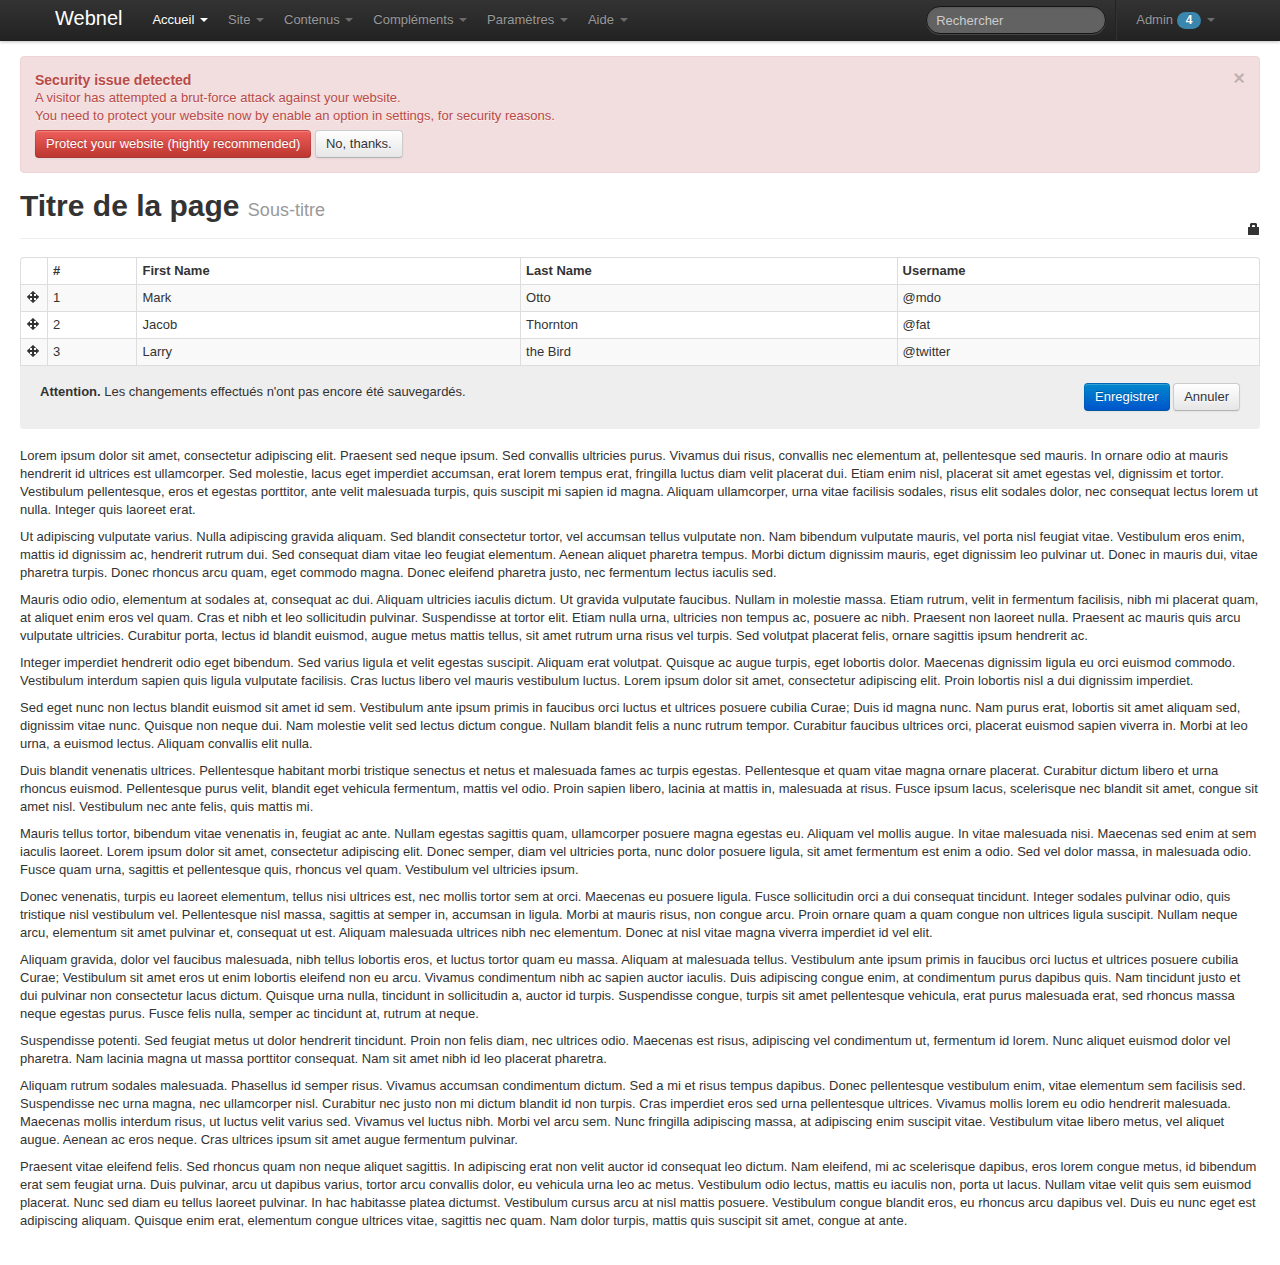
<file: pad.html>
<!DOCTYPE html>
<html lang="en">
  <head>
    <meta charset="utf-8">
    <title>Administration de Webnel</title>
    <meta name="viewport" content="width=device-width, initial-scale=1.0">
    <meta name="description" content="">
    <meta name="author" content="">

    <!-- styles -->
    <link href="css/bootstrap.css" rel="stylesheet">
    <link href="css/bootstrap-responsive.css" rel="stylesheet">
	<link href="css/admin.css" rel="stylesheet">

    <!-- HTML5 shim, for IE6-8 support of HTML5 elements -->
    <!--[if lt IE 9]>
      <script src="http://html5shim.googlecode.com/svn/trunk/html5.js"></script>
    <![endif]-->

    <!-- fav and touch icons -->
    <link rel="shortcut icon" href="../assets/ico/favicon.ico">
    <link rel="apple-touch-icon-precomposed" sizes="114x114" href="../assets/ico/apple-touch-icon-114-precomposed.png">
    <link rel="apple-touch-icon-precomposed" sizes="72x72" href="../assets/ico/apple-touch-icon-72-precomposed.png">
    <link rel="apple-touch-icon-precomposed" href="../assets/ico/apple-touch-icon-57-precomposed.png">
  </head>

	<body>
		<div class="navbar navbar-fixed-top">
			<div class="navbar-inner">
				<div class="container">
					<a class="btn btn-navbar" data-toggle="collapse" data-target=".nav-collapse">
						<span class="icon-bar"></span>
						<span class="icon-bar"></span>
						<span class="icon-bar"></span>
					</a>
					<a class="brand" href="index.html">Webnel</a>
					<div class="nav-collapse">
						<ul class="nav">
							<li class="dropdown active">
								<a href="#" class="dropdown-toggle" data-toggle="dropdown">Accueil <span class="caret"></span></a>
																<ul class="dropdown-menu">
									<li class="active"><a href="index.html">Tableau de bord</a></li>
									
									<li class="nav-header">Accès rapide</li>
									<li>
										<a href="#">
											Favori Un 
										</a>
									</li>
									<li>
										<a href="#">
											Favori Deux 
										</a>
									</li>
									<li>
										<a href="#">
											Favori Trois 
										</a>
									</li>
									<li>
										<a href="#">
											Benzoate 
										</a>
									</li>
									<li id="favorite-new">
										<a href="#">
											Gérer les favoris...
										</a>
									</li>
									
									
									<li class="nav-header">Liens relatifs à cette page</li>
									<li><a href="new.html">Nouvel élément</a></li>
									<li><a href="#">Modifier la sélection</a></li>
									<li><a href="#">Supprimer la sélection</a></li>

									<li class="nav-header" id="background-tasks-header">En arrière plan</li>
									<li id="background-tasks-link" class="show-background-tasks">
										<a href="#">
											<span class="label pull-right background-tasks-count">2</span>
											Tâches en cours 
										</a>
									</li>
								</ul>
							</li>
							<li class="dropdown">
								<a href="#" class="dropdown-toggle" data-toggle="dropdown">Site <span class="caret"></span></a>
								<ul class="dropdown-menu">
									<li class="nav-header">Aspect et mise en page</li>
									<li><a href="#">Aspect du site</a></li>
									<li><a href="#">Mise en page</a></li>
									<li class="divider"></li>
									<li class="nav-header">Utilisateurs</li>
									<li><a href="#">Liste des utilisateurs inscrits</a></li>
									<li><a href="#">Créer un utilisateurs</a></li>
									<li><a href="#">Groupes d'utilisateurs</a></li>
									<li><a href="#">Droits d'accès</a></li>
									<li><a href="#">Banissements d'IPs</a></li>
									<li class="divider"></li>
									<li class="nav-header">Mise à jour logicielle</li>
									<li><a href="#">Voir les versions des composants installés</a></li>
									<li><a href="#"><span class="label pull-right">1</span> Mises à jour disponibles</a></li>
									<li><a href="#">Tout mettre à jour</a></li>
									<li class="divider"></li>
									<li class="nav-header">Avancé</li>
									<li><a href="#">Couper temporairement le site</a></li>
									<li><a href="#">Gérer les sauvegardes</a></li>
									<li><a href="#">Verrous des formulaires</a></li>
									<li><a href="#">Gestion du cache</a></li>
									<li><a href="#">Informations et journaux système</a></li>
								</ul>
							</li>
							<li class="dropdown">
								<a href="#" class="dropdown-toggle" data-toggle="dropdown">Contenus <span class="caret"></span></a>
								<ul class="dropdown-menu">
									<li class="nav-header">Médias</li>
									<li><a href="#">Consulter les médias téléversés</a></li>
									<li><a href="#">Téléverser un média</a></li>
								</ul>
							</li>
							<li class="dropdown">
								<a href="#" class="dropdown-toggle" data-toggle="dropdown">Compléments <span class="caret"></span></a>
								<ul class="dropdown-menu">
									<li class="nav-header">Applications</li>
									<li><a href="#">Application 1</a></li>
									<li><a href="#">Application 2</a></li>
									<li class="divider"></li>
									<li class="nav-header">Widgets</li>
									<li><a href="#">Widget 1</a></li>
									<li><a href="#">Widget 2</a></li>
									<li><a href="#">Widget 3</a></li>
									<li class="divider"></li>
									<li class="nav-header">Extensions</li>
									<li><a href="#">Extension 1</a></li>
									<li><a href="#">Extension 2</a></li>
									<li class="divider"></li>
									<li class="nav-header">Magasin d'applications</li>
									<li><a href="store.html">Accéder au Webnel Store</a></li>
								</ul>
							</li>
							<li class="dropdown">
								<a href="#" class="dropdown-toggle" data-toggle="dropdown">Paramètres <span class="caret"></span></a>
								<ul class="dropdown-menu">
									<li class="nav-header">Paramètres</li>
									<li><a href="settings.html">Paramètres généraux</a></li>
									<li><a href="#">Médias</a></li>
									<li><a href="#">Utilisateurs</a></li>
									<li><a href="#">Système</a></li>
									<li><a href="#">Serveur</a></li>
									<li><a href="#">Développeurs</a></li>
									<li><a href="#">Paramètres de l'administration</a></li>
								</ul>
							</li>
							<li class="dropdown">
								<a href="#" class="dropdown-toggle" data-toggle="dropdown">Aide <span class="caret"></span></a>
								<ul class="dropdown-menu">
									<li class="nav-header">Aide</li>
									<li><a href="#">Aide contextuelle</a></li>
									<li><a href="#">Aide complète en ligne</a></li>
									<li class="divider"></li>
									<li><a href="#">À propos de Webnel</a></li>
								</ul>
							</li>
						</ul>
						<ul class="nav pull-right">
							<form class="navbar-search pull-left" action="">
								<input type="text" class="search-query span2" placeholder="Rechercher">
							</form>
							<li class="divider-vertical"></li>
							<li class="dropdown">
								<a href="#" class="dropdown-toggle" data-toggle="dropdown">Admin <span class="badge badge-info all-unread-count">5</span> <span class="caret"></span></a>
								<ul class="dropdown-menu">
									<li><a href="#">Mon compte</a></li>
									<li><a href="#" class="show-messages"><span class="label pull-right messages-unread-count">3</span> Messages</a></li>
									<li><a href="#" class="show-notifications"><span class="label pull-right notifications-unread-count">2</span> Notifications</a></li>
									<li class="divider"></li>
									<li><a href="#">Langue : Français</a></li>
									<li><a href="#">Édition en Allemand</a></li>
									<li class="divider"></li>
									<li><a href="#">Déconnexion</a></li>
								</ul>
							</li>
						</ul>
					</div><!-- /.nav-collapse -->
				</div>
			</div><!-- /navbar-inner -->
		</div><!-- /navbar -->


		<div class="container-fluid">
			<div class="row-fluid">
				<div class="alert alert-block alert-error fade in">
					<a class="close" data-dismiss="alert" href="#">&times;</a>
					<h4 class="alert-heading">Security issue detected</h4>
					<p>A visitor has attempted a brut-force attack against your website.<br />
					You need to protect your website now by enable an option in settings, for security reasons.</p>
					<p>
						<a class="btn btn-danger" href="#">Protect your website (hightly recommended)</a> 
						<a class="btn alert-close" href="#">No, thanks.</a>
					</p>
				</div>
				<div class="page-header">
					<h1>Titre de la page <small>Sous-titre</small></h1>
					<div class="pull-right">
						<span class="icon-lock tooltip-left" title="La connexion au serveur est chiffrée"></span>
					</div>
				</div>
				<table class="table table-striped table-bordered table-condensed table-hand-sortable inAction">
					<thead>
						<tr>
							<th class="table-hand-sortable-move"></th>
							<th>#</th>
							<th>First Name</th>
							<th>Last Name</th>
							<th>Username</th>
						</tr>
					</thead>
					<tbody>
						<tr>
							<td class="table-hand-sortable-move"><span class="icon-move"></span></td>
							<td>1</td>
							<td>Mark</td>
							<td>Otto</td>
							<td>@mdo</td>
						</tr>
						<tr>
							<td class="table-hand-sortable-move">
								<span class="icon-move"></span>
							</td>
							<td>2</td>
							<td>Jacob</td>
							<td>Thornton</td>
							<td>@fat</td>
						</tr>
						<tr>
							<td class="table-hand-sortable-move"><span class="icon-move"></span></td>
							<td>3</td>
							<td>Larry</td>
							<td>the Bird</td>
							<td>@twitter</td>
						</tr>
					</tbody>
				</table>
				<div class="form-actions save-table-hand-sortable">
					<div class="pull-right">
						<input type="submit" class="btn btn-primary save-save-table-hand-sortable" value="Enregistrer" />
						<a class="btn cancel-save-table-hand-sortable">Annuler</a>
					</div>
					<p>
						<strong>Attention.</strong> Les changements effectués n'ont pas encore été sauvegardés.
					</p>
				</div>
				<p>Lorem ipsum dolor sit amet, consectetur adipiscing elit. Praesent sed neque ipsum. Sed convallis ultricies purus. Vivamus dui risus, convallis nec elementum at, pellentesque sed mauris. In ornare odio at mauris hendrerit id ultrices est ullamcorper. Sed molestie, lacus eget imperdiet accumsan, erat lorem tempus erat, fringilla luctus diam velit placerat dui. Etiam enim nisl, placerat sit amet egestas vel, dignissim et tortor. Vestibulum pellentesque, eros et egestas porttitor, ante velit malesuada turpis, quis suscipit mi sapien id magna. Aliquam ullamcorper, urna vitae facilisis sodales, risus elit sodales dolor, nec consequat lectus lorem ut nulla. Integer quis laoreet erat.</p>
				<p>Ut adipiscing vulputate varius. Nulla adipiscing gravida aliquam. Sed blandit consectetur tortor, vel accumsan tellus vulputate non. Nam bibendum vulputate mauris, vel porta nisl feugiat vitae. Vestibulum eros enim, mattis id dignissim ac, hendrerit rutrum dui. Sed consequat diam vitae leo feugiat elementum. Aenean aliquet pharetra tempus. Morbi dictum dignissim mauris, eget dignissim leo pulvinar ut. Donec in mauris dui, vitae pharetra turpis. Donec rhoncus arcu quam, eget commodo magna. Donec eleifend pharetra justo, nec fermentum lectus iaculis sed.</p>
				<p>Mauris odio odio, elementum at sodales at, consequat ac dui. Aliquam ultricies iaculis dictum. Ut gravida vulputate faucibus. Nullam in molestie massa. Etiam rutrum, velit in fermentum facilisis, nibh mi placerat quam, at aliquet enim eros vel quam. Cras et nibh et leo sollicitudin pulvinar. Suspendisse at tortor elit. Etiam nulla urna, ultricies non tempus ac, posuere ac nibh. Praesent non laoreet nulla. Praesent ac mauris quis arcu vulputate ultricies. Curabitur porta, lectus id blandit euismod, augue metus mattis tellus, sit amet rutrum urna risus vel turpis. Sed volutpat placerat felis, ornare sagittis ipsum hendrerit ac.</p>
				<p>Integer imperdiet hendrerit odio eget bibendum. Sed varius ligula et velit egestas suscipit. Aliquam erat volutpat. Quisque ac augue turpis, eget lobortis dolor. Maecenas dignissim ligula eu orci euismod commodo. Vestibulum interdum sapien quis ligula vulputate facilisis. Cras luctus libero vel mauris vestibulum luctus. Lorem ipsum dolor sit amet, consectetur adipiscing elit. Proin lobortis nisl a dui dignissim imperdiet.</p>
				<p>Sed eget nunc non lectus blandit euismod sit amet id sem. Vestibulum ante ipsum primis in faucibus orci luctus et ultrices posuere cubilia Curae; Duis id magna nunc. Nam purus erat, lobortis sit amet aliquam sed, dignissim vitae nunc. Quisque non neque dui. Nam molestie velit sed lectus dictum congue. Nullam blandit felis a nunc rutrum tempor. Curabitur faucibus ultrices orci, placerat euismod sapien viverra in. Morbi at leo urna, a euismod lectus. Aliquam convallis elit nulla.</p>
				<p>Duis blandit venenatis ultrices. Pellentesque habitant morbi tristique senectus et netus et malesuada fames ac turpis egestas. Pellentesque et quam vitae magna ornare placerat. Curabitur dictum libero et urna rhoncus euismod. Pellentesque purus velit, blandit eget vehicula fermentum, mattis vel odio. Proin sapien libero, lacinia at mattis in, malesuada at risus. Fusce ipsum lacus, scelerisque nec blandit sit amet, congue sit amet nisl. Vestibulum nec ante felis, quis mattis mi.</p>
				<p>Mauris tellus tortor, bibendum vitae venenatis in, feugiat ac ante. Nullam egestas sagittis quam, ullamcorper posuere magna egestas eu. Aliquam vel mollis augue. In vitae malesuada nisi. Maecenas sed enim at sem iaculis laoreet. Lorem ipsum dolor sit amet, consectetur adipiscing elit. Donec semper, diam vel ultricies porta, nunc dolor posuere ligula, sit amet fermentum est enim a odio. Sed vel dolor massa, in malesuada odio. Fusce quam urna, sagittis et pellentesque quis, rhoncus vel quam. Vestibulum vel ultricies ipsum.</p>
				<p>Donec venenatis, turpis eu laoreet elementum, tellus nisi ultrices est, nec mollis tortor sem at orci. Maecenas eu posuere ligula. Fusce sollicitudin orci a dui consequat tincidunt. Integer sodales pulvinar odio, quis tristique nisl vestibulum vel. Pellentesque nisl massa, sagittis at semper in, accumsan in ligula. Morbi at mauris risus, non congue arcu. Proin ornare quam a quam congue non ultrices ligula suscipit. Nullam neque arcu, elementum sit amet pulvinar et, consequat ut est. Aliquam malesuada ultrices nibh nec elementum. Donec at nisl vitae magna viverra imperdiet id vel elit.</p>
				<p>Aliquam gravida, dolor vel faucibus malesuada, nibh tellus lobortis eros, et luctus tortor quam eu massa. Aliquam at malesuada tellus. Vestibulum ante ipsum primis in faucibus orci luctus et ultrices posuere cubilia Curae; Vestibulum sit amet eros ut enim lobortis eleifend non eu arcu. Vivamus condimentum nibh ac sapien auctor iaculis. Duis adipiscing congue enim, at condimentum purus dapibus quis. Nam tincidunt justo et dui pulvinar non consectetur lacus dictum. Quisque urna nulla, tincidunt in sollicitudin a, auctor id turpis. Suspendisse congue, turpis sit amet pellentesque vehicula, erat purus malesuada erat, sed rhoncus massa neque egestas purus. Fusce felis nulla, semper ac tincidunt at, rutrum at neque.</p>
				<p>Suspendisse potenti. Sed feugiat metus ut dolor hendrerit tincidunt. Proin non felis diam, nec ultrices odio. Maecenas est risus, adipiscing vel condimentum ut, fermentum id lorem. Nunc aliquet euismod dolor vel pharetra. Nam lacinia magna ut massa porttitor consequat. Nam sit amet nibh id leo placerat pharetra.</p>
				<p>Aliquam rutrum sodales malesuada. Phasellus id semper risus. Vivamus accumsan condimentum dictum. Sed a mi et risus tempus dapibus. Donec pellentesque vestibulum enim, vitae elementum sem facilisis sed. Suspendisse nec urna magna, nec ullamcorper nisl. Curabitur nec justo non mi dictum blandit id non turpis. Cras imperdiet eros sed urna pellentesque ultrices. Vivamus mollis lorem eu odio hendrerit malesuada. Maecenas mollis interdum risus, ut luctus velit varius sed. Vivamus vel luctus nibh. Morbi vel arcu sem. Nunc fringilla adipiscing massa, at adipiscing enim suscipit vitae. Vestibulum vitae libero metus, vel aliquet augue. Aenean ac eros neque. Cras ultrices ipsum sit amet augue fermentum pulvinar.</p>
				<p>Praesent vitae eleifend felis. Sed rhoncus quam non neque aliquet sagittis. In adipiscing erat non velit auctor id consequat leo dictum. Nam eleifend, mi ac scelerisque dapibus, eros lorem congue metus, id bibendum erat sem feugiat urna. Duis pulvinar, arcu ut dapibus varius, tortor arcu convallis dolor, eu vehicula urna leo ac metus. Vestibulum odio lectus, mattis eu iaculis non, porta ut lacus. Nullam vitae velit quis sem euismod placerat. Nunc sed diam eu tellus laoreet pulvinar. In hac habitasse platea dictumst. Vestibulum cursus arcu at nisl mattis posuere. Vestibulum congue blandit eros, eu rhoncus arcu dapibus vel. Duis eu nunc eget est adipiscing aliquam. Quisque enim erat, elementum congue ultrices vitae, sagittis nec quam. Nam dolor turpis, mattis quis suscipit sit amet, congue at ante.</p>
			</div>
		</div> <!-- /container-fluid -->
		
		<!-- Messages -->
		<aside class="modal fade" id="messages">
			<div id="messagesUnreadSystemCount">3</div>
			<div class="modal-header">
				<a class="close" data-dismiss="modal" title="Fermer (vous pouvez aussi utiliser la touche Échap)">×</a>
				<h3>Messages reçus <span id="messagesUnreadCountBracketsInTitleOfPopup">(<span class="messages-unread-count">3</span>)</span> <small></small></h3>
			</div>
			<div class="modal-header" id="messageObject">
				<span class="icon-refresh pull-right tooltip-left" id="messagesUpdateThread" title="Récupérer les derniers messages"></span>
				<span class="icon-void pull-right tooltip-left" id="messagesUpdateThreadLoader" title="Récupération en cours...">
					<img src="img/loader_small.gif" alt="Récupération en cours..." />
				</span>
				<span class="object"></span>
			</div>
			
			<div class="modal-body" id="messagesList" style="padding: 8px 0;">
				<!--<p style="text-align: center">Aucun message reçu... pour le moment !</p>-->
				<ul class="nav nav-list">
					
					<li class="unread"><a href="#" data-id="12" data-type="global"><label>
						<div class="messagesList-checkbox">
							<input type="checkbox" name="messages-checkbox[]" class="messages-checkbox" />
						</div>
						<time class="date">une heure</time>
						<h4><span class="icon-eye-close unread" title="Il y a des nouveaux messages"></span> Sujet du premier message</h4>
						<p class="name">Avec tout le monde</p>
						<p class="preview">Lorem ipsum dolor sit amet, consectetur adipiscing elit. Praesent sed neque ipsum. Sed convallis...</p>
					</label></a></li>
					<li class="unread"><a href="#" data-id="13" data-type="private"><label>
						<div class="messagesList-checkbox">
							<input type="checkbox" name="messages-checkbox[]" class="messages-checkbox" />
						</div>
						<time class="date">une heure</time>
						<h4><span class="icon-eye-close unread" title="Il y a des nouveaux messages"></span> Sujet du seul message</h4>
						<p class="name">Avec Amnet</p>
						<p class="preview">Lorem ipsum dolor sit amet, consectetur adipiscing elit. Praesent sed neque ipsum. Sed convallis...</p>
					</label></a></li>
					<li class="unread"><a href="#" data-id="14" data-type="group"><label>
						<div class="messagesList-checkbox">
							<input type="checkbox" name="messages-checkbox[]" class="messages-checkbox" />
						</div>
						<time class="date">une heure</time>
						<h4><span class="icon-eye-close unread" title="Il y a des nouveaux messages"></span> Sujet du premier message</h4>
						<p class="name">Avec Lui, Elle et Amnet</p>
						<p class="preview">Lorem ipsum dolor sit amet, consectetur adipiscing elit. Praesent sed neque ipsum. Sed convallis...</p>
					</label></a></li>
					<li><a href="#" data-id="15" data-type="global"><label>
						<div class="messagesList-checkbox">
							<input type="checkbox" name="messages-checkbox[]" class="messages-checkbox" />
						</div>
						<time class="date">une heure</time>
						<h4><span class="icon-eye-close read" title="Il y a des nouveaux messages"></span> Sujet du second message</h4>
						<p class="name">Avec tout le monde</p>
						<p class="preview">Lorem ipsum dolor sit amet, consectetur adipiscing elit. Praesent sed neque ipsum. Sed convallis...</p>
					</label></a></li>
					<li><a href="#" data-id="16" data-type="group"><label>
						<div class="messagesList-checkbox">
							<input type="checkbox" name="messages-checkbox[]" class="messages-checkbox" />
						</div>
						<time class="date">une heure</time>
						<h4><span class="icon-eye-close read" title="Il y a des nouveaux messages"></span> Sujet du deuxième message</h4>
						<p class="name">Avec Lui, Elle et Amnet</p>
						<p class="preview">Lorem ipsum dolor sit amet, consectetur adipiscing elit. Praesent sed neque ipsum. Sed convallis...</p>
					</label></a></li>
					<li class="last"><a href="#" data-id="17" data-type="group"><label>
						<div class="messagesList-checkbox">
							<input type="checkbox" name="messages-checkbox[]" class="messages-checkbox" />
						</div>
						<time class="date">une heure</time>
						<h4><span class="icon-eye-close read" title="Il y a des nouveaux messages"></span> Sujet du troisième message</h4>
						<p class="name">Avec Lui, Elle et Amnet</p>
						<p class="preview">Lorem ipsum dolor sit amet, consectetur adipiscing elit. Praesent sed neque ipsum. Sed convallis...</p>
					</label></a></li>
				</ul>
			</div>
			
			<div class="modal-body" id="messagesThread"></div>

			<div class="modal-body hidden" id="messagesNothing">Aucun message</div>

			<div class="modal-body" id="messagesNew">
				<p>
					Entrez les destinataires de votre message ci-dessous. <br />
					Pour envoyer un message à tous (message global), n'indiquez aucun destinataire.
				</p>
				<div class="control-group messages-new-inputs-to">
					<input name="to[]" class="messages-new-input-to" placeholder="Précisez un destinataire..." data-id="1" /><br />
		        </div>
			</div>
			
			<div class="modal-footer" id="messagesForm">
				<textarea placeholder="Message" id="MessagesFormFieldText"></textarea>
				<input type="submit" value="Envoyer" id="MessagesFormSend" class="btn btn-primary" />
			</div>
			
			<div class="modal-body" id="messagesSourceThreadLoading">Chargement...</div>
			<div class="modal-body messages-thread-source" id="messageSourceThread12">
				<div class="bulletRight" data-id="1">
					<div class="contentBullet">Lorem ipsum dolor sit amet, consectetur adipisicing elit, sed do eiusmod tempor incididunt ut labore et dolore magna aliqua.</div>
					<div class="clear"></div>
					<time class="infosBullet">Il y a 5 minutes</time>
				</div>
				<div class="bulletLeft" data-id="2">
					<div class="contentBullet">Ut enim ad minim veniam, quis nostrud exercitation ullamco laboris nisi ut aliquip ex ea commodo consequat. </div>
					<div class="infosBullet">Par Lorem — <time>Il y a une minute</time></div>
				</div>
				<div class="bulletRight" data-id="3">
					<div class="contentBullet">Duis aute irure dolore in reprehenderit in voluptarte velit esse cillum dolore eu fugiat nulla pariatur.</div>
					<div class="clear"></div>
					<time class="infosBullet">Il y a moins d'une minute</time>
				</div>
				<div class="bulletRight" data-id="4">
					<div class="contentBullet">Excepteur sint occaecat cupidatat non proident, sunt in culpa qui officia deserunt mollit anim id est laborum.</div>
					<div class="clear"></div>
					<time class="infosBullet">Il y a moins d'une minute</time>
				</div>
				<div class="bulletRight" data-id="5">
					<div class="contentBullet">Lorem ipsum dolor sit amet, consectetur adipisicing elit, sed do eiusmod tempor incididunt ut labore et dolore magna aliqua.</div>
					<div class="clear"></div>
					<time class="infosBullet">Il y a 5 minutes</time>
				</div>
				<div class="bulletLeft" data-id="6">
					<div class="contentBullet">
						Ut enim ad minim veniam, quis nostrud exercitation ullamco laboris nisi ut aliquip ex ea commodo consequat. 
					</div>
					<div class="infosBullet">Par Lorem — <time>Il y a une minute</time></div>
				</div>
				<div class="bulletRight" data-id="7">
					<div class="contentBullet">
						Nobody here? :(
					</div>
					<div class="clear"></div>
					<time class="infosBullet">Il y a moins d'une minute</time>
				</div>
				<div class="bulletRight" data-id="8">
					<div class="contentBullet">
						I'm crazy... It's a development version, so I'm alone.<br />
						I speak with me and only me.<br />
						And if I receive an answer, I will be really surprising.
					</div>
					<div class="clear"></div>
					<time class="infosBullet">Il y a moins d'une minute</time>
				</div>
				<div class="bulletRight" data-id="9">
					<div class="contentBullet">
						So hello, me! :)
					</div>
					<div class="clear"></div>
					<time class="infosBullet">Il y a moins d'une minute</time>
				</div>
			</div>
			
			<div class="modal-body messages-thread-source" id="messageSourceThread13">
				<div class="bulletRight" data-id="1">
					<div class="contentBullet">Lorem ipsum dolor sit amet, consectetur adipisicing elit, sed do eiusmod tempor incididunt ut labore et dolore magna aliqua.</div>
					<div class="clear"></div>
					<time class="infosBullet">Il y a 6 minutes</time>
				</div>
			</div>
			
			<div class="modal-body messages-thread-source" id="messageSourceThread14">
				<div class="bulletRight" data-id="1">
					<div class="contentBullet">Lorem ipsum dolor sit amet, consectetur adipisicing elit, sed do eiusmod tempor incididunt ut labore et dolore magna aliqua.</div>
					<div class="clear"></div>
					<time class="infosBullet">Il y a 7 minutes</time>
				</div>
				<div class="bulletRight" data-id="8">
					<div class="contentBullet">Excepteur sint occaecat cupidatat non proident, sunt in culpa qui officia deserunt mollit anim id est laborum.</div>
					<div class="clear"></div>
					<time class="infosBullet">Il y a moins d'une minute</time>
				</div>
			</div>
			
			<div class="modal-footer">
				<div class="pull-left">
					<a href="#" class="btn" id="messagesBtnModify">Modifier</a>
					<div class="btn-toolbar" id="messagesBtnToolbar">
						<div class="btn-group">
							<a href="#" class="btn btn-danger" id="messagesBtnDelete">Supprimer</a>
						</div>
						<div class="btn-group">
							<a href="#" class="btn" id="messagesBtnRead">Lu</a>
							<a href="#" class="btn" id="messagesBtnUnread">Non lu</a>
							<a href="#" class="btn" id="messagesBtnInverse">Inverser</a>
						</div>
					</div>
				</div>
				<a href="#" class="btn messages-back-to-list" id="messagesBtnBackToList">Retour</a>
				<a href="#" class="btn show-messages" id="messagesBtnClose">Fermer</a>
				<a href="#" class="btn btn-primary" id="messagesBtnNew">Nouveau message</a>
				<a href="#" class="btn" id="messagesBtnCancelModification">Annuler</a>

			</div>
		</aside>


		<aside id="notifications" class="modal fade">
			<div id="notificationsUnreadSystemCount">1</div>
			<div class="modal-header">
				<a class="close" data-dismiss="modal" title="Fermer (vous pouvez aussi utiliser la touche Échap)">×</a>
				<h3>Notifications <span id="notificationsUnreadCountBracketsInTitleOfPopup">(<span class="notifications-unread-count">2</span>)</span></h3>
			</div>
			<div class="modal-header unread" data-id="8">
				<time class="date">une heure</time>
				<h4>
					<a href="#">
						<span class="icon-eye-close unread" title="Notification non lue"></span> 5 mises à jour disponibles
					</a>
				</h4>
				<p class="preview">
					5 mises à jour, dont une mise à jour importante, sont disponibles et doivent être appliquées dans les plus brefs délais.
				</p>
				<div class="btn-toolbar">
					<div class="btn-group pull-right">
						<a href="#" class="btn btn-mini first notification-mark-as-read button-notification-mark-as-read">Marquer comme lu</a>
						<a href="#" class="btn btn-mini dropdown-toggle" data-toggle="dropdown">
							<span class="caret"></span>
						</a>
						<ul class="dropdown-menu">
						    <li><a href="#" class="notification-ignore">Ignorer</a></li>
						</ul>
					</div>
					<div class="btn-group">
						<a href="#" class="btn btn-primary btn-mini notification-mark-as-read notification-action">
							Voir les mises à jour
						</a>
					</div>
				</div>
			</div>
			<div class="modal-header last" data-id="9">
				<time class="date">une heure</time>
				<h4>
					<a href="#">
						<span class="icon-eye-close read" title="Notification non lue"></span> Un commentaire en attente de validation
					</a>
				</h4>
				<p class="preview">
					Un commentaire a été posté et attend votre validation.
				</p>
				<div class="btn-toolbar">
					<div class="btn-group pull-right">
						<a href="#" class="btn btn-mini first notification-mark-as-read button-notification-mark-as-read">Marquer comme non lu</a>
						<a href="#" class="btn btn-mini dropdown-toggle" data-toggle="dropdown">
							<span class="caret"></span>
						</a>
						<ul class="dropdown-menu">
						    <li><a href="#" class="notification-ignore">Ignorer</a></li>
						</ul>
					</div>
					<div class="btn-group">
						<a href="#" class="btn btn-primary btn-mini notification-mark-as-read notification-action">
							Voir le commentaire
						</a>
					</div>
				</div>
			</div>

			<div class="modal-body hidden" id="notificationsNothing">
				Aucune notification
			</div>
			<div class="modal-footer">
				<a href="#" class="btn show-notifications">Fermer</a>
			</div>
		</aside>

		<div id="backgroundTasksSystemCount">2</div>
		<div id="backgroundTasks" class="modal fade">
			<div class="modal-header">
				<a class="close" data-dismiss="modal" title="Fermer (vous pouvez aussi utiliser la touche Échap)">×</a>
				<h3>Tâches en cours <span id="backgroundTasksCountBracketsInTitleOfPopup">(<span class="background-tasks-count">2</span>)</span></h3>
			</div>

			<div class="modal-header backgroundTask" data-id="1">
				<h4>
					<a href="#">
						Téléchargement des mises à jour
					</a>
				</h4>
				<p class="preview">
					Téléchargement de « Pannel de gestion des utilisateurs »...
				</p>
				<div class="pull-right">
					<span class="progress-text-background-tasks">60</span>% effectués
				</div>
				<div class="progress">
					<div class="bar progress-background-tasks" style="width: 60%;"></div>
				</div>
			</div>
			<div class="modal-header backgroundTask last" data-id="2">
				<h4>
					<a href="#">
						Maintenance
					</a>
				</h4>
				<p class="preview">
					Mise à jour de l'index de recherche...
				</p>
				<div class="pull-right">
					<span class="progress-text-background-tasks">35</span>% effectués
				</div>
				<div class="progress">
					<div class="bar progress-background-tasks" style="width: 35%;"></div>
				</div>
			</div>

			<div class="modal-body hidden" id="backgroundTasksNothing">
				Aucune tâche en cours d'exécution
			</div>
			<div class="modal-footer">
				<div class="pull-left">
					154 tâches en liste d'attente (<a href="#">tout lancer</a>)
				</div>
				<a href="#" class="btn show-background-tasks">Fermer</a>
			</div>
		</div>

		<!-- Javascript
		================================================== -->
		<!-- Placed at the end of the document so the pages load faster -->
		<script src="js/jquery.min.js"></script>
		<script src="js/bootstrap.min.js"></script>
		<script type="text/javascript" src="js/jquery.textareaAutoResize.js"></script>
		<script src="js/admin.js"></script>
	</body>
</html>
</file>
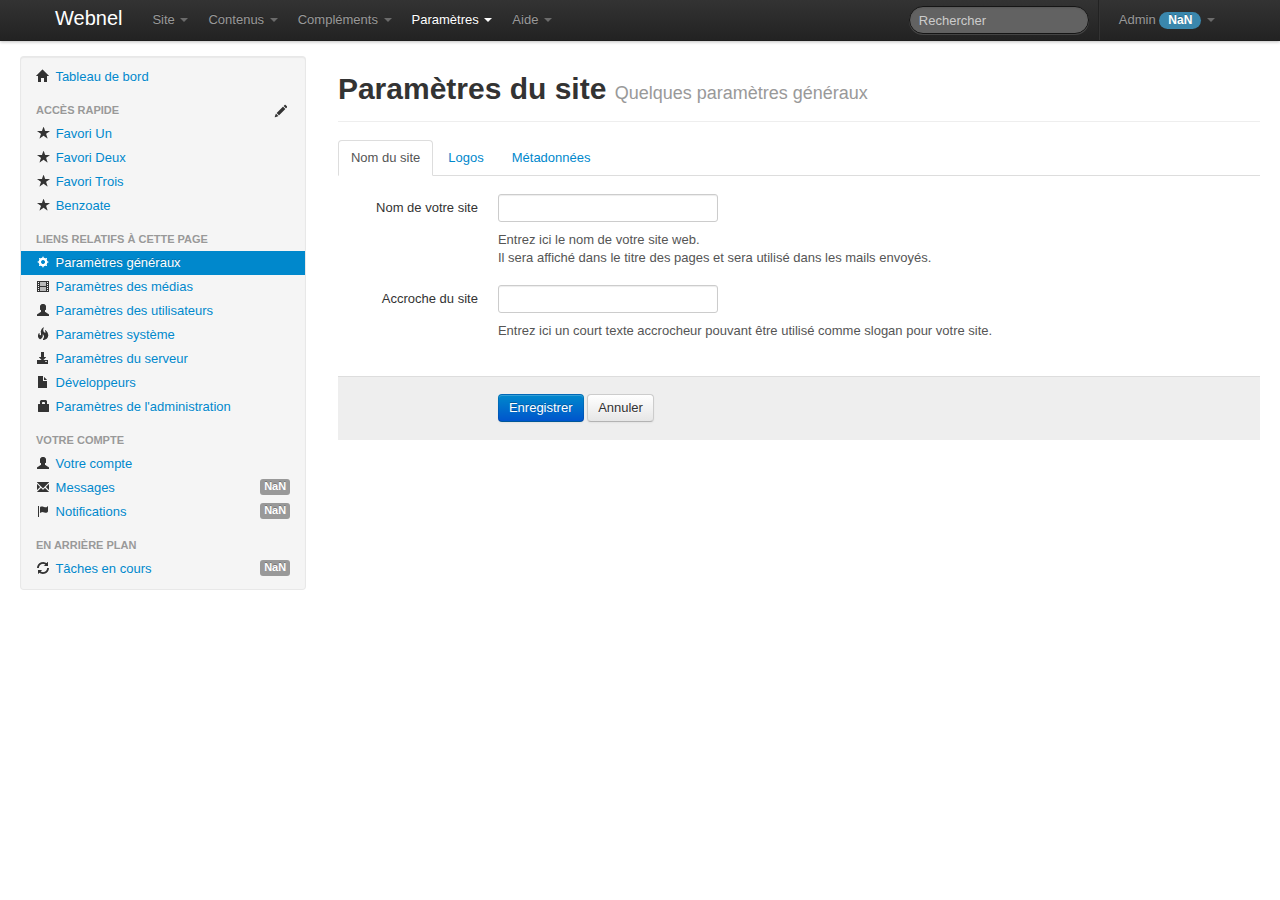
<file: settings.html>
<!DOCTYPE html>
<html lang="en">
  <head>
    <meta charset="utf-8">
    <title>Administration de Webnel</title>
    <meta name="viewport" content="width=device-width, initial-scale=1.0">
    <meta name="description" content="">
    <meta name="author" content="">

    <!-- styles -->
    <link href="css/bootstrap.css" rel="stylesheet">
    <link href="css/bootstrap-responsive.css" rel="stylesheet">
	<link href="css/admin.css" rel="stylesheet">

    <!-- HTML5 shim, for IE6-8 support of HTML5 elements -->
    <!--[if lt IE 9]>
      <script src="http://html5shim.googlecode.com/svn/trunk/html5.js"></script>
    <![endif]-->

    <!-- fav and touch icons -->
    <link rel="shortcut icon" href="../assets/ico/favicon.ico">
    <link rel="apple-touch-icon-precomposed" sizes="114x114" href="../assets/ico/apple-touch-icon-114-precomposed.png">
    <link rel="apple-touch-icon-precomposed" sizes="72x72" href="../assets/ico/apple-touch-icon-72-precomposed.png">
    <link rel="apple-touch-icon-precomposed" href="../assets/ico/apple-touch-icon-57-precomposed.png">
  </head>

	<body>
		<div class="navbar navbar-fixed-top"> <!-- navbar-fixed-top -->
			<div class="navbar-inner">
				<div class="container">
					<a class="btn btn-navbar" data-toggle="collapse" data-target=".nav-collapse">
						<span class="icon-bar"></span>
						<span class="icon-bar"></span>
						<span class="icon-bar"></span>
					</a>
					<a class="brand" href="index.html">Webnel</a>
					<div class="nav-collapse">
						<ul class="nav">
							<li class="dropdown">
								<a href="#" class="dropdown-toggle" data-toggle="dropdown">Site <span class="caret"></span></a>
								<ul class="dropdown-menu">
									<li class="nav-header">Aspect et mise en page</li>
									<li><a href="#">Aspect du site</a></li>
									<li><a href="#">Mise en page</a></li>
									<li class="divider"></li>
									<li class="nav-header">Utilisateurs</li>
									<li><a href="#">Liste des utilisateurs inscrits</a></li>
									<li><a href="#">Créer un utilisateurs</a></li>
									<li><a href="#">Groupes d'utilisateurs</a></li>
									<li><a href="#">Droits d'accès</a></li>
									<li><a href="#">Banissements d'IPs</a></li>
									<li class="divider"></li>
									<li class="nav-header">Mise à jour logicielle</li>
									<li><a href="#">Voir les versions des composants installés</a></li>
									<li><a href="#">Mises à jour disponibles <span class="label pull-right">1</span></a></li>
									<li><a href="#">Tout mettre à jour</a></li>
									<li class="divider"></li>
									<li class="nav-header">Avancé</li>
									<li><a href="#">Couper temporairement le site</a></li>
									<li><a href="#">Gérer les sauvegardes</a></li>
									<li><a href="#">Verrous des formulaires</a></li>
									<li><a href="#">Gestion du cache</a></li>
									<li><a href="#">Informations et journaux système</a></li>
								</ul>
							</li>
							<li class="dropdown">
								<a href="#" class="dropdown-toggle" data-toggle="dropdown">Contenus <span class="caret"></span></a>
								<ul class="dropdown-menu">
									<li class="nav-header">Médias</li>
									<li><a href="#">Consulter les médias téléversés</a></li>
									<li><a href="#">Téléverser un média</a></li>
								</ul>
							</li>
							<li class="dropdown">
								<a href="#" class="dropdown-toggle" data-toggle="dropdown">Compléments <span class="caret"></span></a>
								<ul class="dropdown-menu">
									<li class="nav-header">Applications</li>
									<li><a href="#">Application 1</a></li>
									<li><a href="#">Application 2</a></li>
									<li class="divider"></li>
									<li class="nav-header">Widgets</li>
									<li><a href="#">Widget 1</a></li>
									<li><a href="#">Widget 2</a></li>
									<li><a href="#">Widget 3</a></li>
									<li class="divider"></li>
									<li class="nav-header">Extensions</li>
									<li><a href="#">Extension 1</a></li>
									<li><a href="#">Extension 2</a></li>
									<li class="divider"></li>
									<li class="nav-header">Magasin d'applications</li>
									<li><a href="#">Accéder au Webnel Store</a></li>
								</ul>
							</li>
							<li class="dropdown active">
								<a href="#" class="dropdown-toggle" data-toggle="dropdown">Paramètres <span class="caret"></span></a>
								<ul class="dropdown-menu">
									<li class="nav-header">Paramètres</li>
									<li class="active"><a href="settings.html">Paramètres généraux</a></li>
									<li><a href="#">Médias</a></li>
									<li><a href="#">Utilisateurs</a></li>
									<li><a href="#">Système</a></li>
									<li><a href="#">Serveur</a></li>
									<li><a href="#">Développeurs</a></li>
									<li><a href="#">Paramètres de l'administration</a></li>
								</ul>
							</li>
							<li class="dropdown">
								<a href="#" class="dropdown-toggle" data-toggle="dropdown">Aide <span class="caret"></span></a>
								<ul class="dropdown-menu">
									<li class="nav-header">Aide</li>
									<li><a href="#">Aide contextuelle</a></li>
									<li><a href="#">Aide complète en ligne</a></li>
									<li class="divider"></li>
									<li><a href="#">À propos de Webnel</a></li>
								</ul>
							</li>
						</ul>
						<ul class="nav pull-right">
							<form class="navbar-search pull-left" action="">
								<input type="text" class="search-query span2" placeholder="Rechercher">
							</form>
							<li class="divider-vertical"></li>
							<li class="dropdown">
								<a href="#" class="dropdown-toggle" data-toggle="dropdown">Admin <span class="badge badge-info all-unread-count">5</span> <span class="caret"></span></a>
								<ul class="dropdown-menu">
									<li><a href="#">Mon compte</a></li>
									<li><a href="#" class="show-messages"><span class="label pull-right messages-unread-count">3</span> Messages</a></li>
									<li><a href="#" class="show-notifications"><span class="label pull-right notifications-unread-count">2</span> Notifications</a></li>
									<li class="divider"></li>
									<li><a href="#">Langue : Français</a></li>
									<li><a href="#">Édition en Allemand</a></li>
									<li class="divider"></li>
									<li><a href="#">Déconnexion</a></li>
								</ul>
							</li>
						</ul>
					</div><!-- /.nav-collapse -->
				</div>
			</div><!-- /navbar-inner -->
		</div><!-- /navbar -->


		<div class="container-fluid">
			<div class="row-fluid">
				<div class="span3">
					<div class="well sidebar-nav sidebar-inner" style="padding: 8px 0;">
						<ul class="nav nav-list">
							<li><a href="index.html"><span class="icon-home"></span> Tableau de bord</a></li>
							
							
							<li class="nav-header">
								Accès rapide
								<span class="pull-right" id="editFavorites">
									<a href="#" class="tooltip-top" title="Ajouter, modifier ou supprimer des liens d'accès rapide">
										<span class="icon-pencil"></span>
									</a>
									<a href="#" class="tooltip-top" title="Enregistrer les modifications" id="saveFavorites">
										<span class="icon-ok"></span>
									</a>
								</span>
							</li>
							<li>
								<a href="#">
									<span class="icon-star favorites-icon"></span> 
									<span class="icon-move favorites-move-icon"></span>
									Favori Un 
									<span class="pull-right favorite-edit">
										<span class="icon-pencil tooltip-top" title="Modifier"></span> 
										<span class="icon-trash tooltip-top" title="Supprimer"></span>
									</span>
								</a>
							</li>
							<li>
								<a href="#">
									<span class="icon-star favorites-icon"></span>
									<span class="icon-move favorites-move-icon"></span> 
									Favori Deux 
									<span class="pull-right favorite-edit">
										<span class="icon-pencil tooltip-top" title="Modifier"></span> 
										<span class="icon-trash tooltip-top" title="Supprimer"></span>
									</span>
								</a>
							</li>
							<li>
								<a href="#">
									<span class="icon-star favorites-icon"></span>
									<span class="icon-move favorites-move-icon"></span> 
									Favori Trois 
									<span class="pull-right favorite-edit">
										<span class="icon-pencil tooltip-top" title="Modifier"></span> 
										<span class="icon-trash tooltip-top" title="Supprimer"></span>
									</span>
								</a>
							</li>
							<li>
								<a href="#">
									<span class="icon-star favorites-icon"></span>
									<span class="icon-move favorites-move-icon"></span>
									Benzoate 
									<span class="pull-right favorite-edit">
										<span class="icon-pencil tooltip-top" title="Modifier"></span> 
										<span class="icon-trash tooltip-top" title="Supprimer"></span>
									</span>
								</a>
							</li>
							<li id="favorite-new">
								<a href="#">
									<span class="icon-plus"></span> 
									Nouveau lien d'accès rapide...
								</a>
							</li>
							
							
							<li class="nav-header">Liens relatifs à cette page</li>
							<li class="active"><a href="settings.html"><span class="icon-cog icon-white"></span> Paramètres généraux</a></li>
							<li><a href="#"><span class="icon-film"></span> Paramètres des médias</a></li>
							<li><a href="#"><span class="icon-user"></span> Paramètres des utilisateurs</a></li>
							<li><a href="#"><span class="icon-fire"></span> Paramètres système</a></li>
							<li><a href="#"><span class="icon-download-alt"></span> Paramètres du serveur</a></li>
							<li><a href="#"><span class="icon-file"></span> Développeurs</a></li>
							<li><a href="#"><span class="icon-lock"></span> Paramètres de l'administration</a></li>
							
							
							<li class="nav-header">Votre compte</li>
							<li><a href="#"><span class="icon-user"></span> Votre compte</a></li>
							<li class="show-messages" id="menuLeftItemMessages"><a href="#"><span class="icon-envelope"></span> Messages <span class="label pull-right messages-unread-count">3</span></a></li>
							<li><a href="#"><span class="icon-flag"></span> Notifications <span class="label pull-right notifications-unread-count">2</span></a></li>
							<li class="nav-header" id="background-tasks-header">En arrière plan</li>
							<li id="background-tasks-link"><a href="#"><span class="icon-refresh"></span> Tâches en cours <span class="label pull-right background-tasks-count">1</span></a></li>
						</ul>
					</div><!--/.well -->
				</div><!--/span-->
			
			<div class="span9">
				<div class="page-header">
					<!-- Gérez votre site de font en comble -->
					<h1>Paramètres du site <small>Quelques paramètres généraux</small></h1>
				</div>

				<form action="" class="form-horizontal">
					<ul class="nav nav-tabs">
						<li class="active"><a href="#name" data-toggle="tab">Nom du site</a></li>
						<li><a href="#logos" data-toggle="tab">Logos</a></li>
						<li><a href="#meta" data-toggle="tab">Métadonnées</a></li>
					</ul>
					<div class="tab-content">
						<div class="tab-pane fade in active" id="name">
							<div class="control-group">
								<label for="site" class="control-label">Nom de votre site</label>
								<div class="controls">
									<input type="text" class="x-large" id="site" />
									<p class="help-block">
										Entrez ici le nom de votre site web.<br />
										Il sera affiché dans le titre des pages et sera utilisé dans les mails envoyés.
									</p>
								</div>
							</div>
							<div class="control-group">
								<label for="slogan" class="control-label">Accroche du site</label>
								<div class="controls">
									<input type="text" class="x-large" id="slogan">
									<p class="help-block">
										Entrez ici un court texte accrocheur pouvant être utilisé comme slogan pour votre site.
									</p>
								</div>
							</div>
						</div>
						<div class="tab-pane fade" id="logos">
							<div class="control-group">
								<label for="logo" class="control-label">Logo</label>
								<div class="controls">
									<input type="file" id="logo">
									<p class="help-block">
										Téléversez ici votre logo, si vous désirez le changer.<br />
										<a href="#"
										   class="popover-right" 
										   title="Logo actuel" 
										   data-content="<div style='text-align: center;'><img src='http://lorempixel.com/250/150/nature' alt='Logo actuel'  style='width: 250px; height: 150px;' /></div>">
										   	Logo actuel
										</a>
									</p>
								</div>
							</div>
							<div class="control-group">
								<label for="favicon" class="control-label">Favicon</label>
								<div class="controls">
									<input type="file" id="favicon">
									<p class="help-block">
										Téléversez ici votre favicon, si vous désirez la changer.<br />
										Une favicon est une petite icône (en général, votre logo en miniature, 16x16 ou 32x32) qui est affichée dans l'onglet du navigateur ainsi que dans l'historique et les signets. Son usage est recommandé.<br />
										<a href="#"
										   class="popover-right" 
										   title="Favicon actuelle" 
										   data-content="<div style='text-align: center;'><img src='http://lorempixel.com/32/32/nature' alt='Logo actuel' style='width: 32px; height: 32px;' /></div>">
										   	Favicon actuelle
										</a>
									</p>
								</div>
							</div>
							<div class="control-group">
								<label class="control-label">Supprimer logo ou favicon</label>
								<div class="controls">
									<label class="checkbox">
										<input type="checkbox">
										Supprimer le logo
									</label>
									<label class="checkbox">
										<input type="checkbox">
										Supprimer la favicon
									</label>
									<p class="help-block"><strong>Attention !</strong> Toute suppression est définitive !</p>
								</div>
							</div>
						</div>
						<div class="tab-pane fade" id="meta">
							<p>
								Les métadonnées sont des informations associées à votre site internet.<br />
								Elles ne sont pas directement visibles par vos visiteurs, mais il est important de les remplir car elles sont utilisées par les moteurs de recherche (tel Google, Bing, Yahoo!...).
							</p>
							<div class="control-group">
								<label for="meta_description" class="control-label">Description du site</label>
								<div class="controls">
									<textarea name="meta_description" id="meta_description" rows="4" class="span4"></textarea>
									<p class="help-block">Entrez ici une succinte description de votre site (ne dépassez pas trop les 250 caractères).</p>
								</div>
							</div>
							<div class="control-group">
								<label for="meta_keywords" class="control-label">Mots-clefs</label>
								<div class="controls">
									<textarea name="meta_keywords" id="meta_keywirds" rows="4" class="span4"></textarea>
									<p class="help-block">Entrez ici une série de mots-clefs correspondant à votre site, séparés par des virgules.</p>
								</div>
							</div>
							<div class="control-group">
								<label for="meta_webmaster" class="control-label">Webmestre(s)</label>
								<div class="controls">
									<input type="text" class="span4" id="meta_webmaster" />
									<p class="help-block">Entrez ici le ou les webmestres du site, séparés par des virgules.</p>
								</div>
							</div>
							<div class="control-group">
								<label for="" class="control-label">Métadonnées supplémentaires</label>
								<div class="controls">
									<label class="checkbox">
										<input type="checkbox">
										Insérer la métadonnée du titre
									</label>
									<label class="checkbox">
										<input type="checkbox">
										Insérer la métadonnée de l'auteur
									</label>
									<label class="checkbox">
										<input type="checkbox">
										Adapter la descripton de chaque page en se basant sur la page visitée
									</label>
									<label class="checkbox">
										<input type="checkbox">
										Ajouter les mots-clefs de la page en cours aux métadonnées
									</label>
									<p class="help-block">Ces métadonnées aident les moteurs de recherche à indexer mieux vos pages et leurs contenus. Il est recommandé de les activer tous.</p>
								</div>
							</div>
						</div>
					</div>
					<div class="form-actions">
						<input type="submit" class="btn btn-primary" value="Enregistrer" />
						<a class="btn" href="index.html">Annuler</a>
					</div>
				</form>
			</div> <!-- /span9 -->
			
		</div> <!-- /container-fluid -->
		
		<!-- Messages -->
		<aside class="modal fade" id="messages">
			<div class="modal-header">
				<a class="close" data-dismiss="modal" title="Fermer (vous pouvez aussi utiliser la touche Échap)">×</a>
				<h3>Messages reçus <span id="messagesUnreadCountBracketsInTitleOfPopup">(<span class="messages-unread-count">3</span>)</span> <small></small></h3>
			</div>
			<div class="modal-header" id="messageObject">
				<span class="icon-refresh pull-right tooltip-left" id="messagesUpdateThread" title="Récupérer les derniers messages"></span>
				<span class="icon-void pull-right tooltip-left" id="messagesUpdateThreadLoader" title="Récupération en cours...">
					<img src="img/loader_arrows.gif" alt="Récupération en cours..." />
				</span>
				<span class="object"></span>
			</div>
			
			<div class="modal-body" id="messagesList" style="padding: 8px 0;">
				<!--<p style="text-align: center">Aucun message reçu... pour le moment !</p>-->
				<ul class="nav nav-list">
					
					<li class="unread"><a href="#" data-id="12">
						<time class="date">une heure</time>
						<h4><span class="icon-eye-close unread" title="Il y a des nouveaux messages"></span> Sujet du premier message</h4>
						<p class="name">Avec tout le monde</p>
						<p class="preview">Lorem ipsum dolor sit amet, consectetur adipiscing elit. Praesent sed neque ipsum. Sed convallis...</p>
					</a></li>
					<li class="unread"><a href="#" data-id="13">
						<time class="date">une heure</time>
						<h4><span class="icon-eye-close unread" title="Il y a des nouveaux messages"></span> Sujet du seul message</h4>
						<p class="name">Avec Amnet</p>
						<p class="preview">Lorem ipsum dolor sit amet, consectetur adipiscing elit. Praesent sed neque ipsum. Sed convallis...</p>
					</a></li>
					<li class="unread"><a href="#" data-id="14">
						<time class="date">une heure</time>
						<h4><span class="icon-eye-close unread" title="Il y a des nouveaux messages"></span> Sujet du premier message</h4>
						<p class="name">Avec Lui, Elle et Amnet</p>
						<p class="preview">Lorem ipsum dolor sit amet, consectetur adipiscing elit. Praesent sed neque ipsum. Sed convallis...</p>
					</a></li>
					<li><a href="#" data-id="15">
						<time class="date">une heure</time>
						<h4>Sujet du second message</h4>
						<p class="name">Avec tout le monde</p>
						<p class="preview">Lorem ipsum dolor sit amet, consectetur adipiscing elit. Praesent sed neque ipsum. Sed convallis...</p>
					</a></li>
					<li><a href="#" data-id="16">
						<time class="date">une heure</time>
						<h4>Sujet du deuxième message</h4>
						<p class="name">Avec Lui, Elle et Amnet</p>
						<p class="preview">Lorem ipsum dolor sit amet, consectetur adipiscing elit. Praesent sed neque ipsum. Sed convallis...</p>
					</a></li>
					<li class="last"><a href="#" data-id="17">
						<time class="date">une heure</time>
						<h4>Sujet du troisième message</h4>
						<p class="name">Avec Lui, Elle et Amnet</p>
						<p class="preview">Lorem ipsum dolor sit amet, consectetur adipiscing elit. Praesent sed neque ipsum. Sed convallis...</p>
					</a></li>
				</ul>
			</div>
			
			<div class="modal-body" id="messagesThread"></div>
			
			<div class="modal-footer" id="messagesForm">
				<textarea placeholder="Message" id="MessagesFormFieldText"></textarea>
				<input type="submit" value="Envoyer" id="MessagesFormSend" class="btn btn-primary" />
			</div>
			
			<div class="modal-body" id="messagesSourceThreadLoading">Chargement...</div>
			<div class="modal-body messages-thread-source" id="messageSourceThread12">
				<div class="bulletRight" data-id="1">
					<div class="contentBullet">Lorem ipsum dolor sit amet, consectetur adipisicing elit, sed do eiusmod tempor incididunt ut labore et dolore magna aliqua.</div>
					<div class="clear"></div>
					<time class="infosBullet">Il y a 5 minutes</time>
				</div>
				<div class="bulletLeft" data-id="2">
					<div class="contentBullet">Ut enim ad minim veniam, quis nostrud exercitation ullamco laboris nisi ut aliquip ex ea commodo consequat. </div>
					<div class="infosBullet">Par Lorem — <time>Il y a une minute</time></div>
				</div>
				<div class="bulletRight" data-id="3">
					<div class="contentBullet">Duis aute irure dolore in reprehenderit in voluptarte velit esse cillum dolore eu fugiat nulla pariatur.</div>
					<div class="clear"></div>
					<time class="infosBullet">Il y a moins d'une minute</time>
				</div>
				<div class="bulletRight" data-id="4">
					<div class="contentBullet">Excepteur sint occaecat cupidatat non proident, sunt in culpa qui officia deserunt mollit anim id est laborum.</div>
					<div class="clear"></div>
					<time class="infosBullet">Il y a moins d'une minute</time>
				</div>
				<div class="bulletRight" data-id="5">
					<div class="contentBullet">Lorem ipsum dolor sit amet, consectetur adipisicing elit, sed do eiusmod tempor incididunt ut labore et dolore magna aliqua.</div>
					<div class="clear"></div>
					<time class="infosBullet">Il y a 5 minutes</time>
				</div>
				<div class="bulletLeft" data-id="6">
					<div class="contentBullet">Ut enim ad minim veniam, quis nostrud exercitation ullamco laboris nisi ut aliquip ex ea commodo consequat. </div>
					<div class="infosBullet">Par Lorem — <time>Il y a une minute</time></div>
				</div>
				<div class="bulletRight" data-id="7">
					<div class="contentBullet">Duis aute irure dolore in reprehenderit in voluptarte velit esse cillum dolore eu fugiat nulla pariatur.</div>
					<div class="clear"></div>
					<time class="infosBullet">Il y a moins d'une minute</time>
				</div>
				<div class="bulletRight" data-id="8">
					<div class="contentBullet">Excepteur sint occaecat cupidatat non proident, sunt in culpa qui officia deserunt mollit anim id est laborum.</div>
					<div class="clear"></div>
					<time class="infosBullet">Il y a moins d'une minute</time>
				</div>
			</div>
			
			<div class="modal-body messages-thread-source" id="messageSourceThread13">
				<div class="bulletRight" data-id="1">
					<div class="contentBullet">Lorem ipsum dolor sit amet, consectetur adipisicing elit, sed do eiusmod tempor incididunt ut labore et dolore magna aliqua.</div>
					<div class="clear"></div>
					<time class="infosBullet">Il y a 6 minutes</time>
				</div>
			</div>
			
			<div class="modal-body messages-thread-source" id="messageSourceThread14">
				<div class="bulletRight" data-id="1">
					<div class="contentBullet">Lorem ipsum dolor sit amet, consectetur adipisicing elit, sed do eiusmod tempor incididunt ut labore et dolore magna aliqua.</div>
					<div class="clear"></div>
					<time class="infosBullet">Il y a 7 minutes</time>
				</div>
				<div class="bulletRight" data-id="8">
					<div class="contentBullet">Excepteur sint occaecat cupidatat non proident, sunt in culpa qui officia deserunt mollit anim id est laborum.</div>
					<div class="clear"></div>
					<time class="infosBullet">Il y a moins d'une minute</time>
				</div>
			</div>
			
			<div class="modal-footer">
				<a href="#" class="btn messages-back-to-list" id="messagesBtnBackToList">Retour</a>
				<a href="#" class="btn show-messages">Fermer</a>
				<a href="#" class="btn btn-primary">Nouveau message</a>
			</div>
		</aside> <!-- /aside#messages -->

		
		
		<!-- Javascript
		================================================== -->
		<!-- Placed at the end of the document so the pages load faster -->
		<script src="js/jquery.min.js"></script>
		<script src="js/bootstrap.min.js"></script>
		<script type="text/javascript" src="js/jquery.textareaAutoResize.js"></script>
		<script src="js/admin.js"></script>
	</body>
</html>
</file>
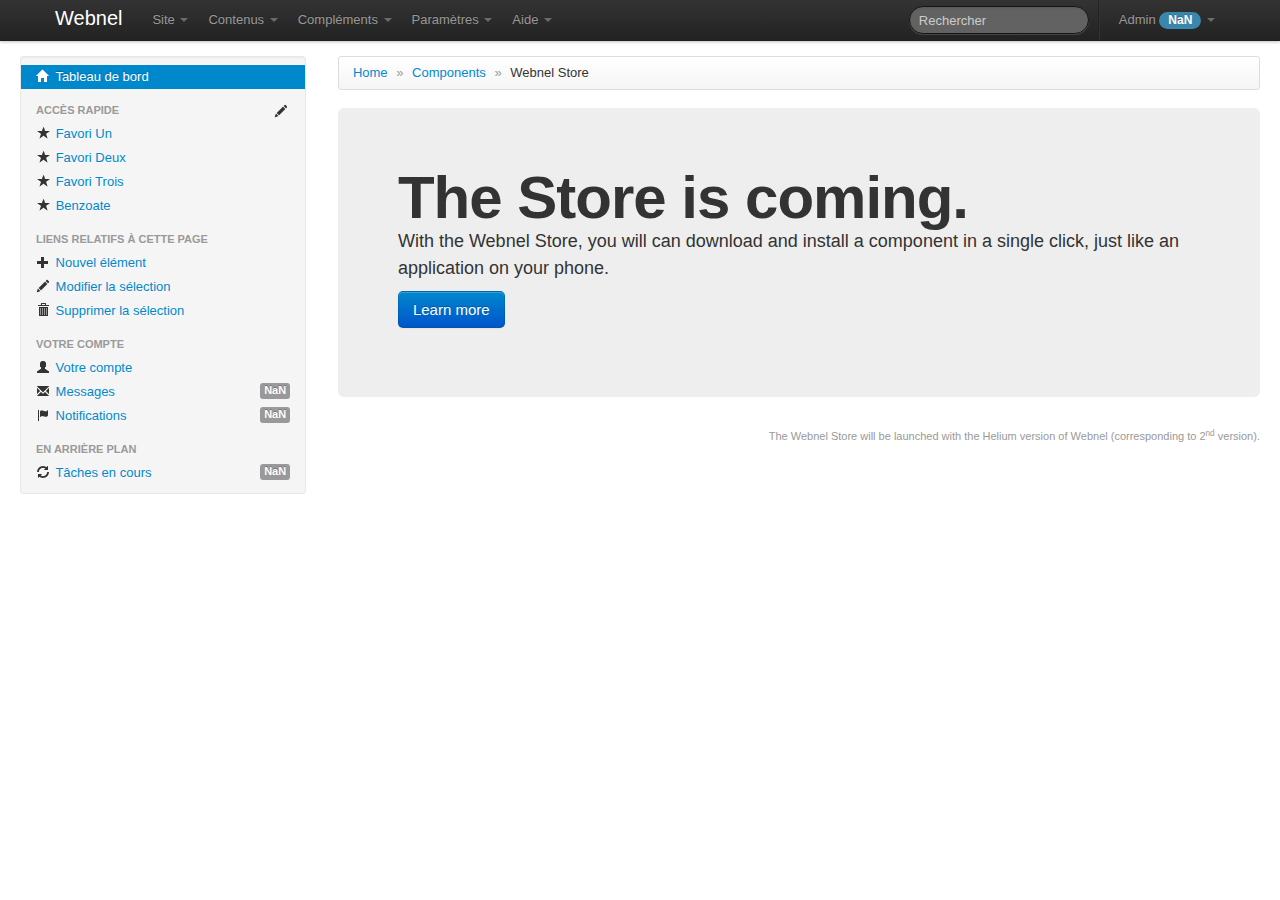
<file: store.html>
<!DOCTYPE html>
<html lang="en">
  <head>
    <meta charset="utf-8">
    <title>Administration de Webnel</title>
    <meta name="viewport" content="width=device-width, initial-scale=1.0">
    <meta name="description" content="">
    <meta name="author" content="">

    <!-- styles -->
    <link href="css/bootstrap.css" rel="stylesheet">
    <link href="css/bootstrap-responsive.css" rel="stylesheet">
	<link href="css/admin.css" rel="stylesheet">

    <!-- HTML5 shim, for IE6-8 support of HTML5 elements -->
    <!--[if lt IE 9]>
      <script src="http://html5shim.googlecode.com/svn/trunk/html5.js"></script>
    <![endif]-->

    <!-- fav and touch icons -->
    <link rel="shortcut icon" href="../assets/ico/favicon.ico">
    <link rel="apple-touch-icon-precomposed" sizes="114x114" href="../assets/ico/apple-touch-icon-114-precomposed.png">
    <link rel="apple-touch-icon-precomposed" sizes="72x72" href="../assets/ico/apple-touch-icon-72-precomposed.png">
    <link rel="apple-touch-icon-precomposed" href="../assets/ico/apple-touch-icon-57-precomposed.png">
  </head>

	<body>
		<div class="navbar navbar-fixed-top">
			<div class="navbar-inner">
				<div class="container">
					<a class="btn btn-navbar" data-toggle="collapse" data-target=".nav-collapse">
						<span class="icon-bar"></span>
						<span class="icon-bar"></span>
						<span class="icon-bar"></span>
					</a>
					<a class="brand" href="index.html">Webnel</a>
					<div class="nav-collapse">
						<ul class="nav">
							<li class="dropdown">
								<a href="#" class="dropdown-toggle" data-toggle="dropdown">Site <span class="caret"></span></a>
								<ul class="dropdown-menu">
									<li class="nav-header">Aspect et mise en page</li>
									<li><a href="#">Aspect du site</a></li>
									<li><a href="#">Mise en page</a></li>
									<li class="divider"></li>
									<li class="nav-header">Utilisateurs</li>
									<li><a href="#">Liste des utilisateurs inscrits</a></li>
									<li><a href="#">Créer un utilisateurs</a></li>
									<li><a href="#">Groupes d'utilisateurs</a></li>
									<li><a href="#">Droits d'accès</a></li>
									<li><a href="#">Banissements d'IPs</a></li>
									<li class="divider"></li>
									<li class="nav-header">Mise à jour logicielle</li>
									<li><a href="#">Voir les versions des composants installés</a></li>
									<li><a href="#">Mises à jour disponibles <span class="label pull-right">1</span></a></li>
									<li><a href="#">Tout mettre à jour</a></li>
									<li class="divider"></li>
									<li class="nav-header">Avancé</li>
									<li><a href="#">Couper temporairement le site</a></li>
									<li><a href="#">Gérer les sauvegardes</a></li>
									<li><a href="#">Verrous des formulaires</a></li>
									<li><a href="#">Gestion du cache</a></li>
									<li><a href="#">Informations et journaux système</a></li>
								</ul>
							</li>
							<li class="dropdown">
								<a href="#" class="dropdown-toggle" data-toggle="dropdown">Contenus <span class="caret"></span></a>
								<ul class="dropdown-menu">
									<li class="nav-header">Médias</li>
									<li><a href="#">Consulter les médias téléversés</a></li>
									<li><a href="#">Téléverser un média</a></li>
								</ul>
							</li>
							<li class="dropdown">
								<a href="#" class="dropdown-toggle" data-toggle="dropdown">Compléments <span class="caret"></span></a>
								<ul class="dropdown-menu">
									<li class="nav-header">Applications</li>
									<li><a href="#">Application 1</a></li>
									<li><a href="#">Application 2</a></li>
									<li class="divider"></li>
									<li class="nav-header">Widgets</li>
									<li><a href="#">Widget 1</a></li>
									<li><a href="#">Widget 2</a></li>
									<li><a href="#">Widget 3</a></li>
									<li class="divider"></li>
									<li class="nav-header">Extensions</li>
									<li><a href="#">Extension 1</a></li>
									<li><a href="#">Extension 2</a></li>
									<li class="divider"></li>
									<li class="nav-header">Magasin d'applications</li>
									<li><a href="store.html">Accéder au Webnel Store</a></li>
								</ul>
							</li>
							<li class="dropdown">
								<a href="#" class="dropdown-toggle" data-toggle="dropdown">Paramètres <span class="caret"></span></a>
								<ul class="dropdown-menu">
									<li class="nav-header">Paramètres</li>
									<li><a href="#">Paramètres généraux</a></li>
									<li><a href="#">Médias</a></li>
									<li><a href="#">Utilisateurs</a></li>
									<li><a href="#">Système</a></li>
									<li><a href="#">Serveur</a></li>
									<li><a href="#">Développeurs</a></li>
									<li><a href="#">Paramètres de l'administration</a></li>
								</ul>
							</li>
							<li class="dropdown">
								<a href="#" class="dropdown-toggle" data-toggle="dropdown">Aide <span class="caret"></span></a>
								<ul class="dropdown-menu">
									<li class="nav-header">Aide</li>
									<li><a href="#">Aide contextuelle</a></li>
									<li><a href="#">Aide complète en ligne</a></li>
									<li class="divider"></li>
									<li><a href="#">À propos de Webnel</a></li>
								</ul>
							</li>
						</ul>
						<ul class="nav pull-right">
							<form class="navbar-search pull-left" action="">
								<input type="text" class="search-query span2" placeholder="Rechercher">
							</form>
							<li class="divider-vertical"></li>
							<li class="dropdown">
								<a href="#" class="dropdown-toggle" data-toggle="dropdown">Admin <span class="badge badge-info all-unread-count">5</span> <span class="caret"></span></a>
								<ul class="dropdown-menu">
									<li><a href="#">Mon compte</a></li>
									<li><a href="#" class="show-messages">Messages <span class="label pull-right messages-unread-count">3</span></a></li>
									<li><a href="#" class="show-notifications">Notifications <span class="label pull-right notifications-unread-count">2</span></a></li>
									<li class="divider"></li>
									<li><a href="#">Langue : Français</a></li>
									<li><a href="#">Édition en Allemand</a></li>
									<li class="divider"></li>
									<li><a href="#">Déconnexion</a></li>
								</ul>
							</li>
						</ul>
					</div><!-- /.nav-collapse -->
				</div>
			</div><!-- /navbar-inner -->
		</div><!-- /navbar -->



		<div class="container-fluid">
			<div class="row-fluid">
				<div class="span3">
					<div class="well sidebar-nav sidebar-inner" style="padding: 8px 0;">
						<ul class="nav nav-list">
							<li class="active"><a href="index.html"><span class="icon-home icon-white"></span> Tableau de bord</a></li>
							
							
							<li class="nav-header">
								Accès rapide
								<span class="pull-right" id="editFavorites">
									<a href="#" class="tooltip-top" title="Ajouter, modifier ou supprimer des liens d'accès rapide">
										<span class="icon-pencil"></span>
									</a>
									<a href="#" class="tooltip-top" title="Enregistrer les modifications" id="saveFavorites">
										<span class="icon-ok"></span>
									</a>
								</span>
							</li>
							<li>
								<a href="#">
									<span class="icon-star favorites-icon"></span> 
									<span class="icon-move favorites-move-icon"></span>
									Favori Un 
									<span class="pull-right favorite-edit">
										<span class="icon-pencil tooltip-top" title="Modifier"></span> 
										<span class="icon-trash tooltip-top" title="Supprimer"></span>
									</span>
								</a>
							</li>
							<li>
								<a href="#">
									<span class="icon-star favorites-icon"></span>
									<span class="icon-move favorites-move-icon"></span> 
									Favori Deux 
									<span class="pull-right favorite-edit">
										<span class="icon-pencil tooltip-top" title="Modifier"></span> 
										<span class="icon-trash tooltip-top" title="Supprimer"></span>
									</span>
								</a>
							</li>
							<li>
								<a href="#">
									<span class="icon-star favorites-icon"></span>
									<span class="icon-move favorites-move-icon"></span> 
									Favori Trois 
									<span class="pull-right favorite-edit">
										<span class="icon-pencil tooltip-top" title="Modifier"></span> 
										<span class="icon-trash tooltip-top" title="Supprimer"></span>
									</span>
								</a>
							</li>
							<li>
								<a href="#">
									<span class="icon-star favorites-icon"></span>
									<span class="icon-move favorites-move-icon"></span>
									Benzoate 
									<span class="pull-right favorite-edit">
										<span class="icon-pencil tooltip-top" title="Modifier"></span> 
										<span class="icon-trash tooltip-top" title="Supprimer"></span>
									</span>
								</a>
							</li>
							<li id="favorite-new">
								<a href="#">
									<span class="icon-plus"></span> 
									Nouveau lien d'accès rapide...
								</a>
							</li>
							
							
							<li class="nav-header">Liens relatifs à cette page</li>
							<li><a href="#"><span class="icon-plus"></span> Nouvel élément</a></li>
							<li><a href="#"><span class="icon-pencil"></span> Modifier la sélection</a></li>
							<li><a href="#"><span class="icon-trash"></span> Supprimer la sélection</a></li>
							
							
							<li class="nav-header">Votre compte</li>
							<li><a href="#"><span class="icon-user"></span> Votre compte</a></li>
							<li class="show-messages"><a href="#"><span class="icon-envelope"></span> Messages <span class="label pull-right messages-unread-count">3</span></a></li>
							<li><a href="#"><span class="icon-flag"></span> Notifications <span class="label pull-right notifications-unread-count">2</span></a></li>
							<li class="nav-header" id="background-tasks-header">En arrière plan</li>
							<li id="background-tasks-link"><a href="#"><span class="icon-refresh"></span> Tâches en cours <span class="label pull-right background-tasks-count">1</span></a></li>
						</ul>
					</div><!--/.well -->
				</div><!--/span-->
			
			<div class="span9">
				<ul class="breadcrumb">
					<li>
						<a href="index.html">Home</a> <span class="divider"> » </span>
					</li>
					<li>
						<a href="#">Components</a> <span class="divider"> » </span>
					</li>
					<li class="active">Webnel Store</li>
				</ul>
				<div class="hero-unit">
					<h1>The Store is coming.</h1>
					<p>
						With the Webnel Store, you will can download and install a component in a single click, just like an application on your phone.</p>
					</p>
					<p>
						<a class="btn btn-primary btn-large">
							Learn more
						</a>
				    </p>
				</div>
				<p class="pull-right"><small>The Webnel Store will be launched with the Helium version of Webnel (corresponding to 2<sup>nd</sup> version).</small></p>
			</div> <!-- /span9 -->
			
		</div> <!-- /container-fluid -->
		
		<!-- Messages -->
		<aside class="modal fade" id="messages">
			<div class="modal-header">
				<a class="close" data-dismiss="modal" title="Fermer (vous pouvez aussi utiliser la touche Échap)">×</a>
				<h3>Messages reçus <span id="messagesUnreadCountBracketsInTitleOfPopup">(<span class="messages-unread-count">3</span>)</span> <small></small></h3>
			</div>
			<div class="modal-header" id="messageObject">
				<span class="icon-refresh pull-right tooltip-left" id="messagesUpdateThread" title="Récupérer les derniers messages"></span>
				<span class="icon-void pull-right tooltip-left" id="messagesUpdateThreadLoader" title="Récupération en cours...">
					<img src="img/loader_small.gif" alt="Récupération en cours..." />
				</span>
				<span class="object"></span>
			</div>
			
			<div class="modal-body" id="messagesList" style="padding: 8px 0;">
				<!--<p style="text-align: center">Aucun message reçu... pour le moment !</p>-->
				<ul class="nav nav-list">
					
					<li class="unread"><a href="#" data-id="12">
						<time class="date">une heure</time>
						<h4><span class="icon-eye-close unread" title="Il y a des nouveaux messages"></span> Sujet du premier message</h4>
						<p class="name">Avec tout le monde</p>
						<p class="preview">Lorem ipsum dolor sit amet, consectetur adipiscing elit. Praesent sed neque ipsum. Sed convallis...</p>
					</a></li>
					<li class="unread"><a href="#" data-id="13">
						<time class="date">une heure</time>
						<h4><span class="icon-eye-close unread" title="Il y a des nouveaux messages"></span> Sujet du seul message</h4>
						<p class="name">Avec Amnet</p>
						<p class="preview">Lorem ipsum dolor sit amet, consectetur adipiscing elit. Praesent sed neque ipsum. Sed convallis...</p>
					</a></li>
					<li class="unread"><a href="#" data-id="14">
						<time class="date">une heure</time>
						<h4><span class="icon-eye-close unread" title="Il y a des nouveaux messages"></span> Sujet du premier message</h4>
						<p class="name">Avec Lui, Elle et Amnet</p>
						<p class="preview">Lorem ipsum dolor sit amet, consectetur adipiscing elit. Praesent sed neque ipsum. Sed convallis...</p>
					</a></li>
					<li><a href="#" data-id="15">
						<time class="date">une heure</time>
						<h4>Sujet du second message</h4>
						<p class="name">Avec tout le monde</p>
						<p class="preview">Lorem ipsum dolor sit amet, consectetur adipiscing elit. Praesent sed neque ipsum. Sed convallis...</p>
					</a></li>
					<li><a href="#" data-id="16">
						<time class="date">une heure</time>
						<h4>Sujet du deuxième message</h4>
						<p class="name">Avec Lui, Elle et Amnet</p>
						<p class="preview">Lorem ipsum dolor sit amet, consectetur adipiscing elit. Praesent sed neque ipsum. Sed convallis...</p>
					</a></li>
					<li class="last"><a href="#" data-id="17">
						<time class="date">une heure</time>
						<h4>Sujet du troisième message</h4>
						<p class="name">Avec Lui, Elle et Amnet</p>
						<p class="preview">Lorem ipsum dolor sit amet, consectetur adipiscing elit. Praesent sed neque ipsum. Sed convallis...</p>
					</a></li>
				</ul>
			</div>
			
			<div class="modal-body" id="messagesThread"></div>
			
			<div class="modal-footer" id="messagesForm">
				<textarea placeholder="Message" id="MessagesFormFieldText"></textarea>
				<input type="submit" value="Envoyer" id="MessagesFormSend" class="btn btn-primary" />
			</div>
			
			<div class="modal-body" id="messagesSourceThreadLoading">Chargement...</div>
			<div class="modal-body messages-thread-source" id="messageSourceThread12">
				<div class="bulletRight" data-id="1">
					<div class="contentBullet">Lorem ipsum dolor sit amet, consectetur adipisicing elit, sed do eiusmod tempor incididunt ut labore et dolore magna aliqua.</div>
					<div class="clear"></div>
					<time class="infosBullet">Il y a 5 minutes</time>
				</div>
				<div class="bulletLeft" data-id="2">
					<div class="contentBullet">Ut enim ad minim veniam, quis nostrud exercitation ullamco laboris nisi ut aliquip ex ea commodo consequat. </div>
					<div class="infosBullet">Par Lorem — <time>Il y a une minute</time></div>
				</div>
				<div class="bulletRight" data-id="3">
					<div class="contentBullet">Duis aute irure dolore in reprehenderit in voluptarte velit esse cillum dolore eu fugiat nulla pariatur.</div>
					<div class="clear"></div>
					<time class="infosBullet">Il y a moins d'une minute</time>
				</div>
				<div class="bulletRight" data-id="4">
					<div class="contentBullet">Excepteur sint occaecat cupidatat non proident, sunt in culpa qui officia deserunt mollit anim id est laborum.</div>
					<div class="clear"></div>
					<time class="infosBullet">Il y a moins d'une minute</time>
				</div>
				<div class="bulletRight" data-id="5">
					<div class="contentBullet">Lorem ipsum dolor sit amet, consectetur adipisicing elit, sed do eiusmod tempor incididunt ut labore et dolore magna aliqua.</div>
					<div class="clear"></div>
					<time class="infosBullet">Il y a 5 minutes</time>
				</div>
				<div class="bulletLeft" data-id="6">
					<div class="contentBullet">
						Ut enim ad minim veniam, quis nostrud exercitation ullamco laboris nisi ut aliquip ex ea commodo consequat. 
					</div>
					<div class="infosBullet">Par Lorem — <time>Il y a une minute</time></div>
				</div>
				<div class="bulletRight" data-id="7">
					<div class="contentBullet">
						Nobody here? :(
					</div>
					<div class="clear"></div>
					<time class="infosBullet">Il y a moins d'une minute</time>
				</div>
				<div class="bulletRight" data-id="8">
					<div class="contentBullet">
						I'm crazy... It's a development version, so I'm alone.<br />
						I speak with me and only me.<br />
						And if I receive an answer, I will be really surprising.
					</div>
					<div class="clear"></div>
					<time class="infosBullet">Il y a moins d'une minute</time>
				</div>
				<div class="bulletRight" data-id="9">
					<div class="contentBullet">
						So hello, me! :)
					</div>
					<div class="clear"></div>
					<time class="infosBullet">Il y a moins d'une minute</time>
				</div>
			</div>
			
			<div class="modal-body messages-thread-source" id="messageSourceThread13">
				<div class="bulletRight" data-id="1">
					<div class="contentBullet">Lorem ipsum dolor sit amet, consectetur adipisicing elit, sed do eiusmod tempor incididunt ut labore et dolore magna aliqua.</div>
					<div class="clear"></div>
					<time class="infosBullet">Il y a 6 minutes</time>
				</div>
			</div>
			
			<div class="modal-body messages-thread-source" id="messageSourceThread14">
				<div class="bulletRight" data-id="1">
					<div class="contentBullet">Lorem ipsum dolor sit amet, consectetur adipisicing elit, sed do eiusmod tempor incididunt ut labore et dolore magna aliqua.</div>
					<div class="clear"></div>
					<time class="infosBullet">Il y a 7 minutes</time>
				</div>
				<div class="bulletRight" data-id="8">
					<div class="contentBullet">Excepteur sint occaecat cupidatat non proident, sunt in culpa qui officia deserunt mollit anim id est laborum.</div>
					<div class="clear"></div>
					<time class="infosBullet">Il y a moins d'une minute</time>
				</div>
			</div>
			
			<div class="modal-footer">
				<a href="#" class="btn messages-back-to-list" id="messagesBtnBackToList">Retour</a>
				<a href="#" class="btn show-messages">Fermer</a>
				<a href="#" class="btn btn-primary">Nouveau message</a>
			</div>
		</aside>

		<!-- Javascript
		================================================== -->
		<!-- Placed at the end of the document so the pages load faster -->
		<script src="js/jquery.min.js"></script>
		<script src="js/bootstrap.min.js"></script>
		<script type="text/javascript" src="js/jquery.textareaAutoResize.js"></script>
		<script src="js/admin.js"></script>
	</body>
</html>
</file>
<file: css/admin.css>
.container-fluid {
	padding-top: 15px; /* 60px to make the container go all the way to the bottom of the topbar */
}

.favorite-edit,#favorite-new {
	display: none;
}

.favorite-edit span {
	cursor: pointer;
}

.favorite-edit .favorites-drag {
	cursor: s-resize !important;
}

.favorites-move-icon {
	cursor: n-resize;
}

.navbar.navbar-fixed-top {
	position: static;
}

/** Messages **/
#messages,#messagesThread,#messagesSourceThreadLoading,#messagesForm,#messagesBtnBackToList,.messages-thread-source,#messageObject,#messagesUnreadSystemCount {
	display: none;
}

#messages #messagesList ul {
	padding-left: 0;
	padding-right: 0;
}

#messages #messagesList ul li {
	border-bottom: 1px solid #E8E8E8;
	padding-left: 15px;
	padding-right: 15px;
	padding-top: 0;
	margin: 0;
}

#messages #messagesList ul li.last {
	border-bottom: none;
}

#messages #messagesList ul li.nav-header {
	margin-left: 0 !important;
	padding-top: 7px;
}

#messages #messagesList ul li:hover h4,#messages #messagesList ul li:hover .date {
	color: #005580 !important;
}

#messages #messagesList h3 {
	display: inline;
	font-weight: normal;
}

#messages #messagesList h4 {
	color: #08C !important;
}

#messages #messagesList .read {
	display: none;
}

#messages #messagesList .name {
	color: black;
	font-size: small;
	margin-bottom: 0;
}

#messages #messagesList .date {
	font-size: small;
	color: #08C;
	display: block;
	float: right;
}

#messages #messagesList .preview {
	font-size: small;
	color: darkgrey;
}

#messages #messagesList .id {
	display: none;
}

#messages .messagesList-checkbox {
	height: 45px;
	width: 0px;
	float: left;
	padding-top: 30px;
	position: relative;
	right: 30px;
	displayy: none;
}

#messages #messagesBtnToolbar {
	margin-top: 0;
	margin-bottom: 0;
	display: none;
	text-align: left;
}

#messages #messagesBtnCancelModification {
	display: none;
}

#messages #messagesNothing {
	height: 72px;
	text-align: center;
	padding-top: 53px;
	font-size: large;
	color: #888;
}

#messages .modal-body.hidden {
	visibility: visible;
	display: none;
}

#messagesThread {
	height: 280px;
	padding: 15px;

	-ms-overflow-x: hidden;
	overflow-x: hidden;
}

#messages #messagesThread .bulletRight,#messages #messagesThread .bulletLeft {
	margin-top: 15px;
	margin-bottom: 15px;
	word-wrap: break-word;
}

#messages #messagesThread .bulletRight {
	text-align: right;
	margin-right: 15px;
}

#messages #messagesThread .bulletLeft {
	margin-left: 15px;
}

#messages #messagesThread .contentBullet {
	border: solid 1px;

	-webkit-border-radius: 4px;
	-moz-border-radius: 4px;
	border-radius: 4px;
	width: 80%;
	padding: 5px;
}

#messages #messagesThread .bulletLeft .contentBullet {
	border-color: #D1D1D1;
	background-color: #FCFCFC;
}

#messages #messagesThread .bulletRight .contentBullet {
	border-color: #0088CC;
	background-color: #d6e3f7;
	text-align: left;
	float: right;
}

#messages #messagesThread .infosBullet {
	font-size: small;
	color: grey;
}

#messagesUpdateThread {
	cursor: pointer;
}

#messagesUpdateThreadLoader {
	display: none;
}

#MessagesForm {
	padding-right: 15px;
}

#MessagesFormFieldText {
	width: 80%;
	height: 1.5em;
	margin-right: 0;
	-webkit-resize: none;
	-moz-resize: none;
	resize: none;
}


#messages #messagesNew {
	display: none;
}
#messages #messagesNew .messages-new-inputs-to {
	text-align: center;
	margin-right: 20px;
}
#messages #messagesNew .messages-new-input-to {
	width: 100%;
	height: 1.5em;
	text-align: left;
}


/** Notifications **/
#notifications,#notifications .read,#notificationsUnreadSystemCount {
	display: none;
}

#notifications .last {
	border-bottom: none;
}

#notifications a:hover {
	text-decoration: none !important;
}

#notifications h3 {
	display: inline;
	font-weight: normal;
}

#notifications .date {
	font-size: small;
	color: #0088CC;
	display: block;
	float: right;
}

#notifications .preview {
	font-size: small;
	color: #888;
	margin-bottom: 0;
}

#notifications .btn-toolbar {
	margin: 0;
	margin-top: 7px;
}

#notifications .btn-group {
	margin-left: 0;
}

#notifications .modal-body {
	height: 60px;
	text-align: center;
	padding-top: 53px;
	font-size: large;
	color: #888;
}

#notifications .modal-body.hidden {
	visibility: visible;
	display: none;
}


/** Background tasks **/
#backgroundTasks, #backgroundTasksSystemCount {
	display: none;
}

#backgroundTasks .last {
	border-bottom: none;
}

#backgroundTasks a:hover {
	text-decoration: none !important;
}

#backgroundTasks h3 {
	display: inline;
	font-weight: normal;
}

#backgroundTasks .preview {
	font-size: small;
	color: #888;
}
#backgroundTasks .progress {
	margin-bottom: 0;
}
#backgroundTasks .pull-right {
	margin-left: 10px;
}
#backgroundTasks .modal-footer .pull-left {
	margin-top: 5px;
}
#backgroundTasks .modal-body {
	height: 60px;
	text-align: center;
	padding-top: 53px;
	font-size: large;
	color: #888;
}

#backgroundTasks .modal-body.hidden {
	visibility: visible;
	display: none;
}


/** Tables hand-sortables **/
.table-hand-sortable.inAction {
	margin-bottom: 0;
	border-bottom-right-radius: 0;
	border-bottom-left-radius: 0;
}

.table-hand-sortable.inAction thead:first-child tr:first-child th:last-child,.table-hand-sortable.inAction tbody:first-child tr:first-child td:last-child,.table-hand-sortable.inAction thead:last-child tr:last-child th:first-child,.table-hand-sortable.inAction tbody:last-child tr:last-child td:first-child,.table-hand-sortable.inAction thead:last-child tr:last-child th:last-child,.table-hand-sortable.inAction tbody:last-child tr:last-child td:last-child {
	border-bottom-right-radius: 0;
	border-bottom-left-radius: 0;
}

.table-hand-sortable-move {
	width: 16px;
	cursor: move;
}

.save-table-hand-sortable {
	margin-top: 0;
	border-top: none;
	border-bottom-right-radius: 4px;
	border-bottom-left-radius: 4px;
}

label {
	cursor: pointer;
}

.clear {
	clear: both;
}
</file>
